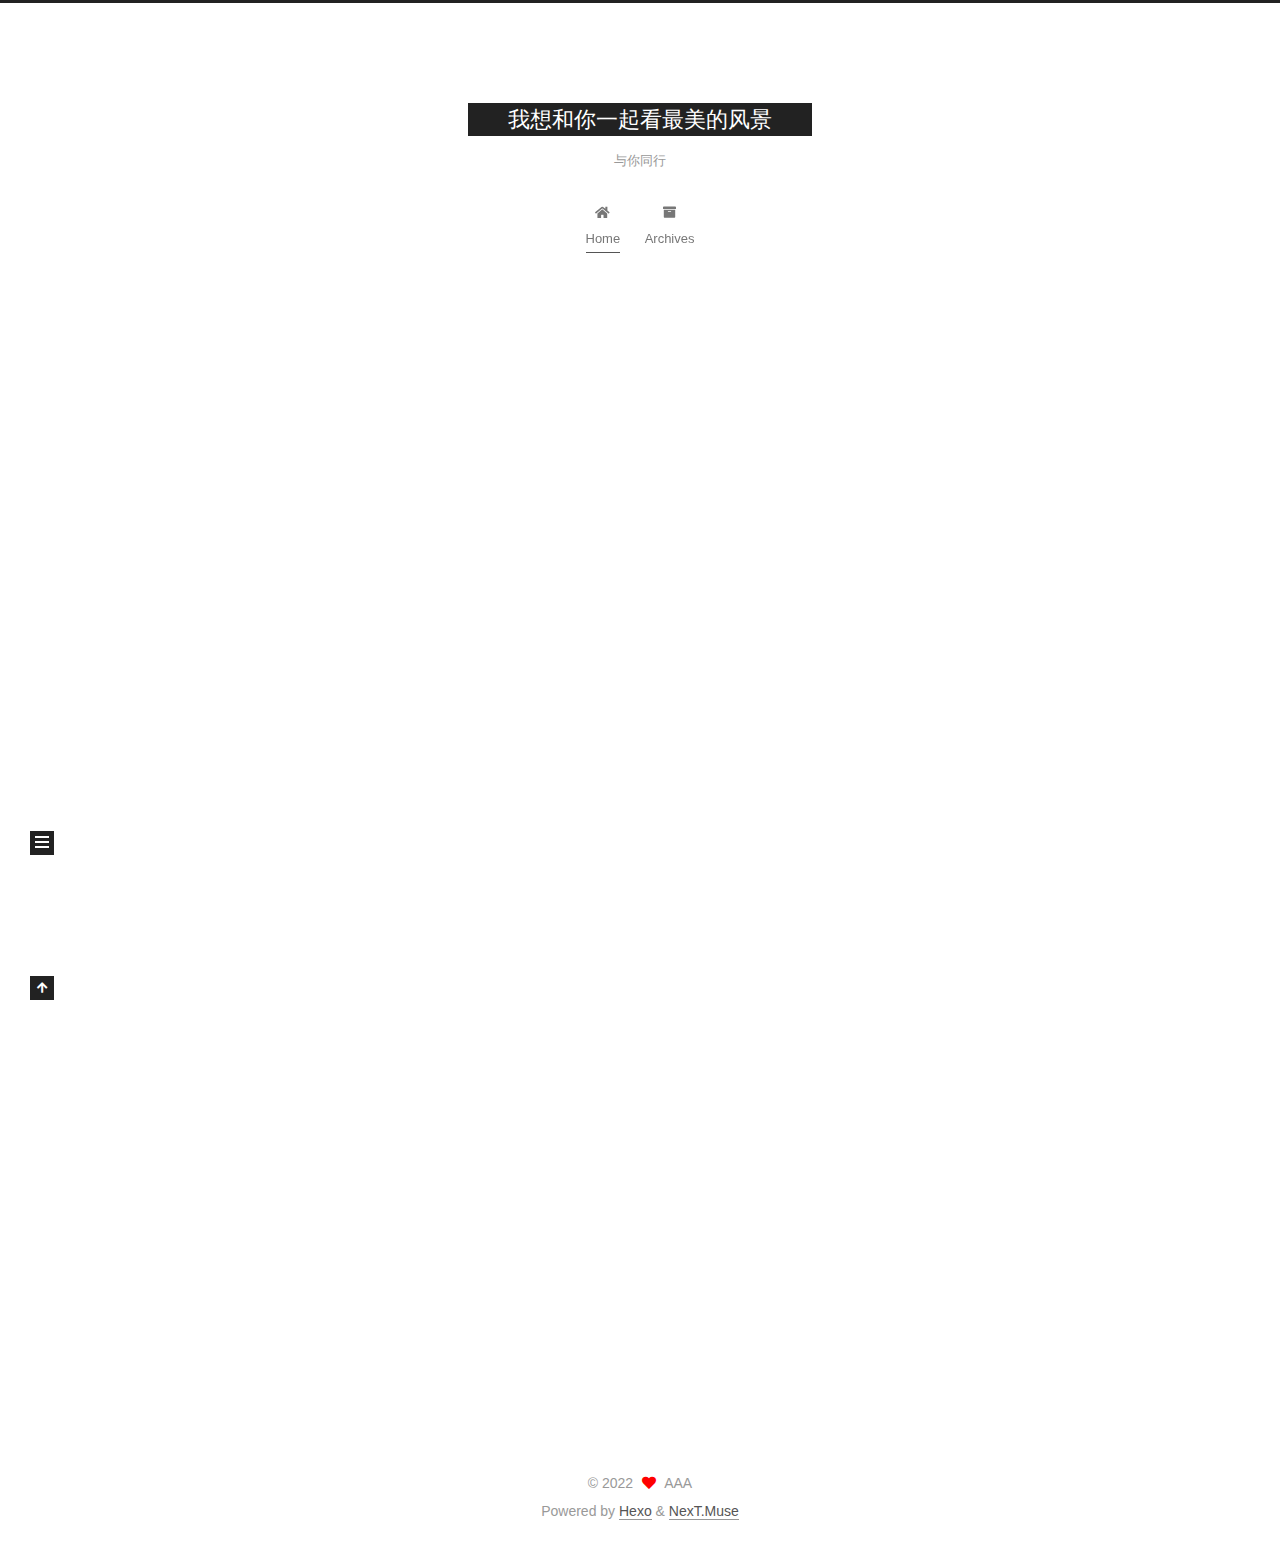
<file: index.html>
<!DOCTYPE html>
<html lang="zh-Hans">
<head>
  <meta charset="UTF-8">
<meta name="viewport" content="width=device-width, initial-scale=1, maximum-scale=2">
<meta name="theme-color" content="#222">
<meta name="generator" content="Hexo 6.2.0">
  <link rel="apple-touch-icon" sizes="180x180" href="/images/apple-touch-icon-next.png">
  <link rel="icon" type="image/png" sizes="32x32" href="/images/favicon-32x32-next.png">
  <link rel="icon" type="image/png" sizes="16x16" href="/images/favicon-16x16-next.png">
  <link rel="mask-icon" href="/images/logo.svg" color="#222">

<link rel="stylesheet" href="/css/main.css">


<link rel="stylesheet" href="/lib/font-awesome/css/all.min.css">

<script id="hexo-configurations">
    var NexT = window.NexT || {};
    var CONFIG = {"hostname":"example.com","root":"/","scheme":"Muse","version":"7.8.0","exturl":false,"sidebar":{"position":"left","display":"post","padding":18,"offset":12,"onmobile":false},"copycode":{"enable":false,"show_result":false,"style":null},"back2top":{"enable":true,"sidebar":false,"scrollpercent":false},"bookmark":{"enable":false,"color":"#222","save":"auto"},"fancybox":false,"mediumzoom":false,"lazyload":false,"pangu":false,"comments":{"style":"tabs","active":null,"storage":true,"lazyload":false,"nav":null},"algolia":{"hits":{"per_page":10},"labels":{"input_placeholder":"Search for Posts","hits_empty":"We didn't find any results for the search: ${query}","hits_stats":"${hits} results found in ${time} ms"}},"localsearch":{"enable":false,"trigger":"auto","top_n_per_article":1,"unescape":false,"preload":false},"motion":{"enable":true,"async":false,"transition":{"post_block":"fadeIn","post_header":"slideDownIn","post_body":"slideDownIn","coll_header":"slideLeftIn","sidebar":"slideUpIn"}}};
  </script>

  <meta property="og:type" content="website">
<meta property="og:title" content="我想和你一起看最美的风景">
<meta property="og:url" content="http://example.com/index.html">
<meta property="og:site_name" content="我想和你一起看最美的风景">
<meta property="og:locale">
<meta property="article:author" content="AAA">
<meta name="twitter:card" content="summary">

<link rel="canonical" href="http://example.com/">


<script id="page-configurations">
  // https://hexo.io/docs/variables.html
  CONFIG.page = {
    sidebar: "",
    isHome : true,
    isPost : false,
    lang   : 'zh-Hans'
  };
</script>

  <title>我想和你一起看最美的风景</title>
  






  <noscript>
  <style>
  .use-motion .brand,
  .use-motion .menu-item,
  .sidebar-inner,
  .use-motion .post-block,
  .use-motion .pagination,
  .use-motion .comments,
  .use-motion .post-header,
  .use-motion .post-body,
  .use-motion .collection-header { opacity: initial; }

  .use-motion .site-title,
  .use-motion .site-subtitle {
    opacity: initial;
    top: initial;
  }

  .use-motion .logo-line-before i { left: initial; }
  .use-motion .logo-line-after i { right: initial; }
  </style>
</noscript>

</head>

<body itemscope itemtype="http://schema.org/WebPage">
  <div class="container use-motion">
    <div class="headband"></div>

    <header class="header" itemscope itemtype="http://schema.org/WPHeader">
      <div class="header-inner"><div class="site-brand-container">
  <div class="site-nav-toggle">
    <div class="toggle" aria-label="Toggle navigation bar">
      <span class="toggle-line toggle-line-first"></span>
      <span class="toggle-line toggle-line-middle"></span>
      <span class="toggle-line toggle-line-last"></span>
    </div>
  </div>

  <div class="site-meta">

    <a href="/" class="brand" rel="start">
      <span class="logo-line-before"><i></i></span>
      <h1 class="site-title">我想和你一起看最美的风景</h1>
      <span class="logo-line-after"><i></i></span>
    </a>
      <p class="site-subtitle" itemprop="description">与你同行</p>
  </div>

  <div class="site-nav-right">
    <div class="toggle popup-trigger">
    </div>
  </div>
</div>




<nav class="site-nav">
  <ul id="menu" class="main-menu menu">
        <li class="menu-item menu-item-home">

    <a href="/" rel="section"><i class="fa fa-home fa-fw"></i>Home</a>

  </li>
        <li class="menu-item menu-item-archives">

    <a href="/archives/" rel="section"><i class="fa fa-archive fa-fw"></i>Archives</a>

  </li>
  </ul>
</nav>




</div>
    </header>

    
  <div class="back-to-top">
    <i class="fa fa-arrow-up"></i>
    <span>0%</span>
  </div>


    <main class="main">
      <div class="main-inner">
        <div class="content-wrap">
          

          <div class="content index posts-expand">
            
      
  
  
  <article itemscope itemtype="http://schema.org/Article" class="post-block" lang="zh-Hans">
    <link itemprop="mainEntityOfPage" href="http://example.com/2022/07/21/hello-world/">

    <span hidden itemprop="author" itemscope itemtype="http://schema.org/Person">
      <meta itemprop="image" content="/images/avatar.gif">
      <meta itemprop="name" content="AAA">
      <meta itemprop="description" content="">
    </span>

    <span hidden itemprop="publisher" itemscope itemtype="http://schema.org/Organization">
      <meta itemprop="name" content="我想和你一起看最美的风景">
    </span>
      <header class="post-header">
        <h2 class="post-title" itemprop="name headline">
          
            <a href="/2022/07/21/hello-world/" class="post-title-link" itemprop="url">Hello World</a>
        </h2>

        <div class="post-meta">
            <span class="post-meta-item">
              <span class="post-meta-item-icon">
                <i class="far fa-calendar"></i>
              </span>
              <span class="post-meta-item-text">Posted on</span>

              <time title="Created: 2022-07-21 03:57:57" itemprop="dateCreated datePublished" datetime="2022-07-21T03:57:57+08:00">2022-07-21</time>
            </span>

          

        </div>
      </header>

    
    
    
    <div class="post-body" itemprop="articleBody">

      
          <p>Welcome to <a target="_blank" rel="noopener" href="https://hexo.io/">Hexo</a>! This is your very first post. Check <a target="_blank" rel="noopener" href="https://hexo.io/docs/">documentation</a> for more info. If you get any problems when using Hexo, you can find the answer in <a target="_blank" rel="noopener" href="https://hexo.io/docs/troubleshooting.html">troubleshooting</a> or you can ask me on <a target="_blank" rel="noopener" href="https://github.com/hexojs/hexo/issues">GitHub</a>.</p>
<h2 id="Quick-Start"><a href="#Quick-Start" class="headerlink" title="Quick Start"></a>Quick Start</h2><h3 id="Create-a-new-post"><a href="#Create-a-new-post" class="headerlink" title="Create a new post"></a>Create a new post</h3><figure class="highlight bash"><table><tr><td class="gutter"><pre><span class="line">1</span><br></pre></td><td class="code"><pre><span class="line">$ hexo new <span class="string">&quot;My New Post&quot;</span></span><br></pre></td></tr></table></figure>

<p>More info: <a target="_blank" rel="noopener" href="https://hexo.io/docs/writing.html">Writing</a></p>
<h3 id="Run-server"><a href="#Run-server" class="headerlink" title="Run server"></a>Run server</h3><figure class="highlight bash"><table><tr><td class="gutter"><pre><span class="line">1</span><br></pre></td><td class="code"><pre><span class="line">$ hexo server</span><br></pre></td></tr></table></figure>

<p>More info: <a target="_blank" rel="noopener" href="https://hexo.io/docs/server.html">Server</a></p>
<h3 id="Generate-static-files"><a href="#Generate-static-files" class="headerlink" title="Generate static files"></a>Generate static files</h3><figure class="highlight bash"><table><tr><td class="gutter"><pre><span class="line">1</span><br></pre></td><td class="code"><pre><span class="line">$ hexo generate</span><br></pre></td></tr></table></figure>

<p>More info: <a target="_blank" rel="noopener" href="https://hexo.io/docs/generating.html">Generating</a></p>
<h3 id="Deploy-to-remote-sites"><a href="#Deploy-to-remote-sites" class="headerlink" title="Deploy to remote sites"></a>Deploy to remote sites</h3><figure class="highlight bash"><table><tr><td class="gutter"><pre><span class="line">1</span><br></pre></td><td class="code"><pre><span class="line">$ hexo deploy</span><br></pre></td></tr></table></figure>

<p>More info: <a target="_blank" rel="noopener" href="https://hexo.io/docs/one-command-deployment.html">Deployment</a></p>

      
    </div>

    
    
    
      <footer class="post-footer">
        <div class="post-eof"></div>
      </footer>
  </article>
  
  
  


  



          </div>
          

<script>
  window.addEventListener('tabs:register', () => {
    let { activeClass } = CONFIG.comments;
    if (CONFIG.comments.storage) {
      activeClass = localStorage.getItem('comments_active') || activeClass;
    }
    if (activeClass) {
      let activeTab = document.querySelector(`a[href="#comment-${activeClass}"]`);
      if (activeTab) {
        activeTab.click();
      }
    }
  });
  if (CONFIG.comments.storage) {
    window.addEventListener('tabs:click', event => {
      if (!event.target.matches('.tabs-comment .tab-content .tab-pane')) return;
      let commentClass = event.target.classList[1];
      localStorage.setItem('comments_active', commentClass);
    });
  }
</script>

        </div>
          
  
  <div class="toggle sidebar-toggle">
    <span class="toggle-line toggle-line-first"></span>
    <span class="toggle-line toggle-line-middle"></span>
    <span class="toggle-line toggle-line-last"></span>
  </div>

  <aside class="sidebar">
    <div class="sidebar-inner">

      <ul class="sidebar-nav motion-element">
        <li class="sidebar-nav-toc">
          Table of Contents
        </li>
        <li class="sidebar-nav-overview">
          Overview
        </li>
      </ul>

      <!--noindex-->
      <div class="post-toc-wrap sidebar-panel">
      </div>
      <!--/noindex-->

      <div class="site-overview-wrap sidebar-panel">
        <div class="site-author motion-element" itemprop="author" itemscope itemtype="http://schema.org/Person">
  <p class="site-author-name" itemprop="name">AAA</p>
  <div class="site-description" itemprop="description"></div>
</div>
<div class="site-state-wrap motion-element">
  <nav class="site-state">
      <div class="site-state-item site-state-posts">
          <a href="/archives/">
        
          <span class="site-state-item-count">1</span>
          <span class="site-state-item-name">posts</span>
        </a>
      </div>
  </nav>
</div>



      </div>

    </div>
  </aside>
  <div id="sidebar-dimmer"></div>


      </div>
    </main>

    <footer class="footer">
      <div class="footer-inner">
        

        

<div class="copyright">
  
  &copy; 
  <span itemprop="copyrightYear">2022</span>
  <span class="with-love">
    <i class="fa fa-heart"></i>
  </span>
  <span class="author" itemprop="copyrightHolder">AAA</span>
</div>
  <div class="powered-by">Powered by <a href="https://hexo.io/" class="theme-link" rel="noopener" target="_blank">Hexo</a> & <a href="https://muse.theme-next.org/" class="theme-link" rel="noopener" target="_blank">NexT.Muse</a>
  </div>

        








      </div>
    </footer>
  </div>

  
  <script src="/lib/anime.min.js"></script>
  <script src="/lib/velocity/velocity.min.js"></script>
  <script src="/lib/velocity/velocity.ui.min.js"></script>

<script src="/js/utils.js"></script>

<script src="/js/motion.js"></script>


<script src="/js/schemes/muse.js"></script>


<script src="/js/next-boot.js"></script>




  















  

  

  

</body>
</html>
</file>
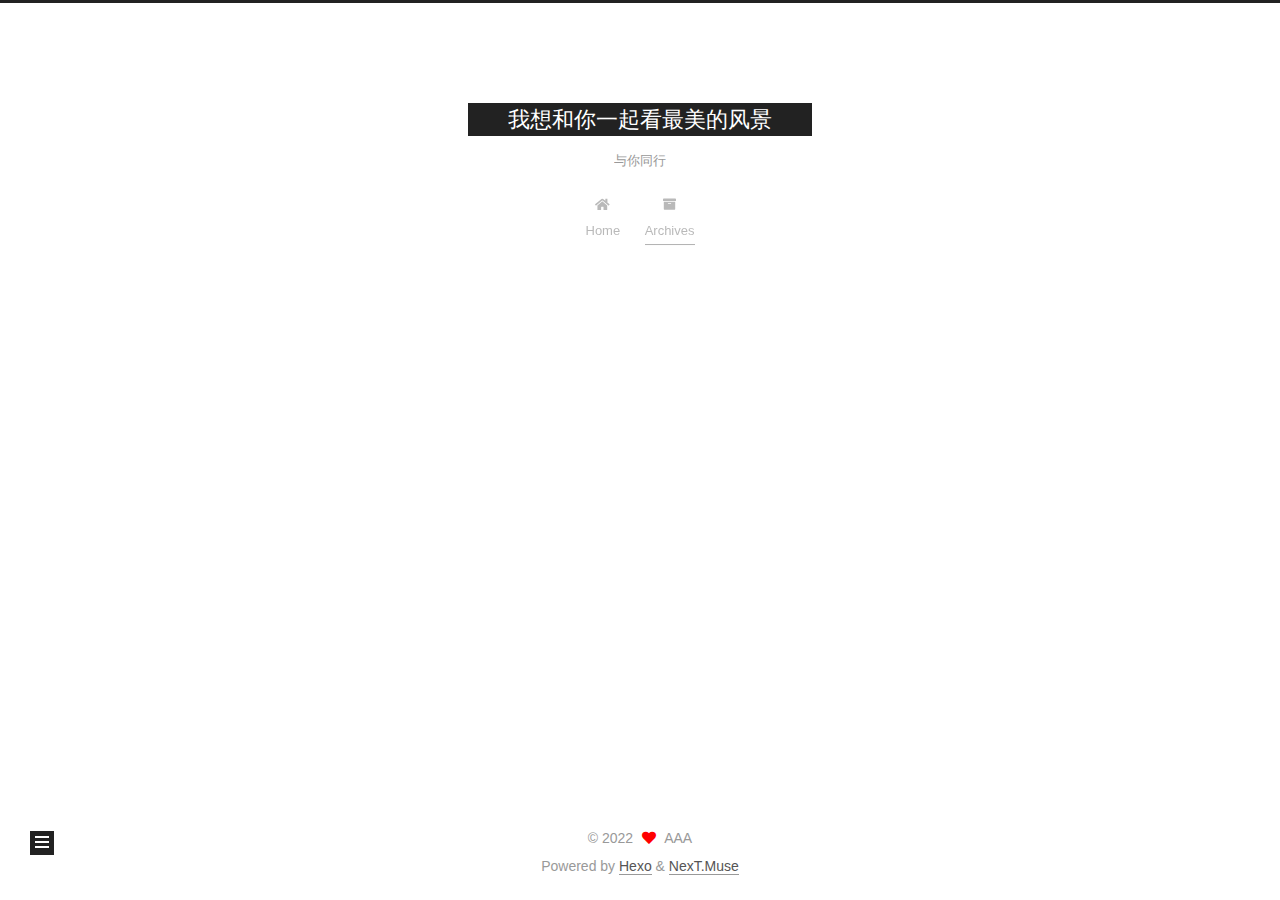
<file: archives/index.html>
<!DOCTYPE html>
<html lang="zh-Hans">
<head>
  <meta charset="UTF-8">
<meta name="viewport" content="width=device-width, initial-scale=1, maximum-scale=2">
<meta name="theme-color" content="#222">
<meta name="generator" content="Hexo 6.2.0">
  <link rel="apple-touch-icon" sizes="180x180" href="/images/apple-touch-icon-next.png">
  <link rel="icon" type="image/png" sizes="32x32" href="/images/favicon-32x32-next.png">
  <link rel="icon" type="image/png" sizes="16x16" href="/images/favicon-16x16-next.png">
  <link rel="mask-icon" href="/images/logo.svg" color="#222">

<link rel="stylesheet" href="/css/main.css">


<link rel="stylesheet" href="/lib/font-awesome/css/all.min.css">

<script id="hexo-configurations">
    var NexT = window.NexT || {};
    var CONFIG = {"hostname":"example.com","root":"/","scheme":"Muse","version":"7.8.0","exturl":false,"sidebar":{"position":"left","display":"post","padding":18,"offset":12,"onmobile":false},"copycode":{"enable":false,"show_result":false,"style":null},"back2top":{"enable":true,"sidebar":false,"scrollpercent":false},"bookmark":{"enable":false,"color":"#222","save":"auto"},"fancybox":false,"mediumzoom":false,"lazyload":false,"pangu":false,"comments":{"style":"tabs","active":null,"storage":true,"lazyload":false,"nav":null},"algolia":{"hits":{"per_page":10},"labels":{"input_placeholder":"Search for Posts","hits_empty":"We didn't find any results for the search: ${query}","hits_stats":"${hits} results found in ${time} ms"}},"localsearch":{"enable":false,"trigger":"auto","top_n_per_article":1,"unescape":false,"preload":false},"motion":{"enable":true,"async":false,"transition":{"post_block":"fadeIn","post_header":"slideDownIn","post_body":"slideDownIn","coll_header":"slideLeftIn","sidebar":"slideUpIn"}}};
  </script>

  <meta property="og:type" content="website">
<meta property="og:title" content="我想和你一起看最美的风景">
<meta property="og:url" content="http://example.com/archives/index.html">
<meta property="og:site_name" content="我想和你一起看最美的风景">
<meta property="og:locale">
<meta property="article:author" content="AAA">
<meta name="twitter:card" content="summary">

<link rel="canonical" href="http://example.com/archives/">


<script id="page-configurations">
  // https://hexo.io/docs/variables.html
  CONFIG.page = {
    sidebar: "",
    isHome : false,
    isPost : false,
    lang   : 'zh-Hans'
  };
</script>

  <title>Archive | 我想和你一起看最美的风景</title>
  






  <noscript>
  <style>
  .use-motion .brand,
  .use-motion .menu-item,
  .sidebar-inner,
  .use-motion .post-block,
  .use-motion .pagination,
  .use-motion .comments,
  .use-motion .post-header,
  .use-motion .post-body,
  .use-motion .collection-header { opacity: initial; }

  .use-motion .site-title,
  .use-motion .site-subtitle {
    opacity: initial;
    top: initial;
  }

  .use-motion .logo-line-before i { left: initial; }
  .use-motion .logo-line-after i { right: initial; }
  </style>
</noscript>

</head>

<body itemscope itemtype="http://schema.org/WebPage">
  <div class="container use-motion">
    <div class="headband"></div>

    <header class="header" itemscope itemtype="http://schema.org/WPHeader">
      <div class="header-inner"><div class="site-brand-container">
  <div class="site-nav-toggle">
    <div class="toggle" aria-label="Toggle navigation bar">
      <span class="toggle-line toggle-line-first"></span>
      <span class="toggle-line toggle-line-middle"></span>
      <span class="toggle-line toggle-line-last"></span>
    </div>
  </div>

  <div class="site-meta">

    <a href="/" class="brand" rel="start">
      <span class="logo-line-before"><i></i></span>
      <h1 class="site-title">我想和你一起看最美的风景</h1>
      <span class="logo-line-after"><i></i></span>
    </a>
      <p class="site-subtitle" itemprop="description">与你同行</p>
  </div>

  <div class="site-nav-right">
    <div class="toggle popup-trigger">
    </div>
  </div>
</div>




<nav class="site-nav">
  <ul id="menu" class="main-menu menu">
        <li class="menu-item menu-item-home">

    <a href="/" rel="section"><i class="fa fa-home fa-fw"></i>Home</a>

  </li>
        <li class="menu-item menu-item-archives">

    <a href="/archives/" rel="section"><i class="fa fa-archive fa-fw"></i>Archives</a>

  </li>
  </ul>
</nav>




</div>
    </header>

    
  <div class="back-to-top">
    <i class="fa fa-arrow-up"></i>
    <span>0%</span>
  </div>


    <main class="main">
      <div class="main-inner">
        <div class="content-wrap">
          

          <div class="content archive">
            

  
  
  
  <div class="post-block">
    <div class="posts-collapse">
      <div class="collection-title">
        <span class="collection-header">Um..! 1 post. Keep on posting.</span>
      </div>

      
    <div class="collection-year">
      <span class="collection-header">2022</span>
    </div>

  <article itemscope itemtype="http://schema.org/Article">
    <header class="post-header">

      <div class="post-meta">
        <time itemprop="dateCreated"
              datetime="2022-07-21T03:57:57+08:00"
              content="2022-07-21">
          07-21
        </time>
      </div>

      <div class="post-title">
          <a class="post-title-link" href="/2022/07/21/hello-world/" itemprop="url">
            <span itemprop="name">Hello World</span>
          </a>
      </div>

    </header>
  </article>


    </div>
  </div>
  
  
  

  



          </div>
          

<script>
  window.addEventListener('tabs:register', () => {
    let { activeClass } = CONFIG.comments;
    if (CONFIG.comments.storage) {
      activeClass = localStorage.getItem('comments_active') || activeClass;
    }
    if (activeClass) {
      let activeTab = document.querySelector(`a[href="#comment-${activeClass}"]`);
      if (activeTab) {
        activeTab.click();
      }
    }
  });
  if (CONFIG.comments.storage) {
    window.addEventListener('tabs:click', event => {
      if (!event.target.matches('.tabs-comment .tab-content .tab-pane')) return;
      let commentClass = event.target.classList[1];
      localStorage.setItem('comments_active', commentClass);
    });
  }
</script>

        </div>
          
  
  <div class="toggle sidebar-toggle">
    <span class="toggle-line toggle-line-first"></span>
    <span class="toggle-line toggle-line-middle"></span>
    <span class="toggle-line toggle-line-last"></span>
  </div>

  <aside class="sidebar">
    <div class="sidebar-inner">

      <ul class="sidebar-nav motion-element">
        <li class="sidebar-nav-toc">
          Table of Contents
        </li>
        <li class="sidebar-nav-overview">
          Overview
        </li>
      </ul>

      <!--noindex-->
      <div class="post-toc-wrap sidebar-panel">
      </div>
      <!--/noindex-->

      <div class="site-overview-wrap sidebar-panel">
        <div class="site-author motion-element" itemprop="author" itemscope itemtype="http://schema.org/Person">
  <p class="site-author-name" itemprop="name">AAA</p>
  <div class="site-description" itemprop="description"></div>
</div>
<div class="site-state-wrap motion-element">
  <nav class="site-state">
      <div class="site-state-item site-state-posts">
          <a href="/archives/">
        
          <span class="site-state-item-count">1</span>
          <span class="site-state-item-name">posts</span>
        </a>
      </div>
  </nav>
</div>



      </div>

    </div>
  </aside>
  <div id="sidebar-dimmer"></div>


      </div>
    </main>

    <footer class="footer">
      <div class="footer-inner">
        

        

<div class="copyright">
  
  &copy; 
  <span itemprop="copyrightYear">2022</span>
  <span class="with-love">
    <i class="fa fa-heart"></i>
  </span>
  <span class="author" itemprop="copyrightHolder">AAA</span>
</div>
  <div class="powered-by">Powered by <a href="https://hexo.io/" class="theme-link" rel="noopener" target="_blank">Hexo</a> & <a href="https://muse.theme-next.org/" class="theme-link" rel="noopener" target="_blank">NexT.Muse</a>
  </div>

        








      </div>
    </footer>
  </div>

  
  <script src="/lib/anime.min.js"></script>
  <script src="/lib/velocity/velocity.min.js"></script>
  <script src="/lib/velocity/velocity.ui.min.js"></script>

<script src="/js/utils.js"></script>

<script src="/js/motion.js"></script>


<script src="/js/schemes/muse.js"></script>


<script src="/js/next-boot.js"></script>




  















  

  

  

</body>
</html>
</file>
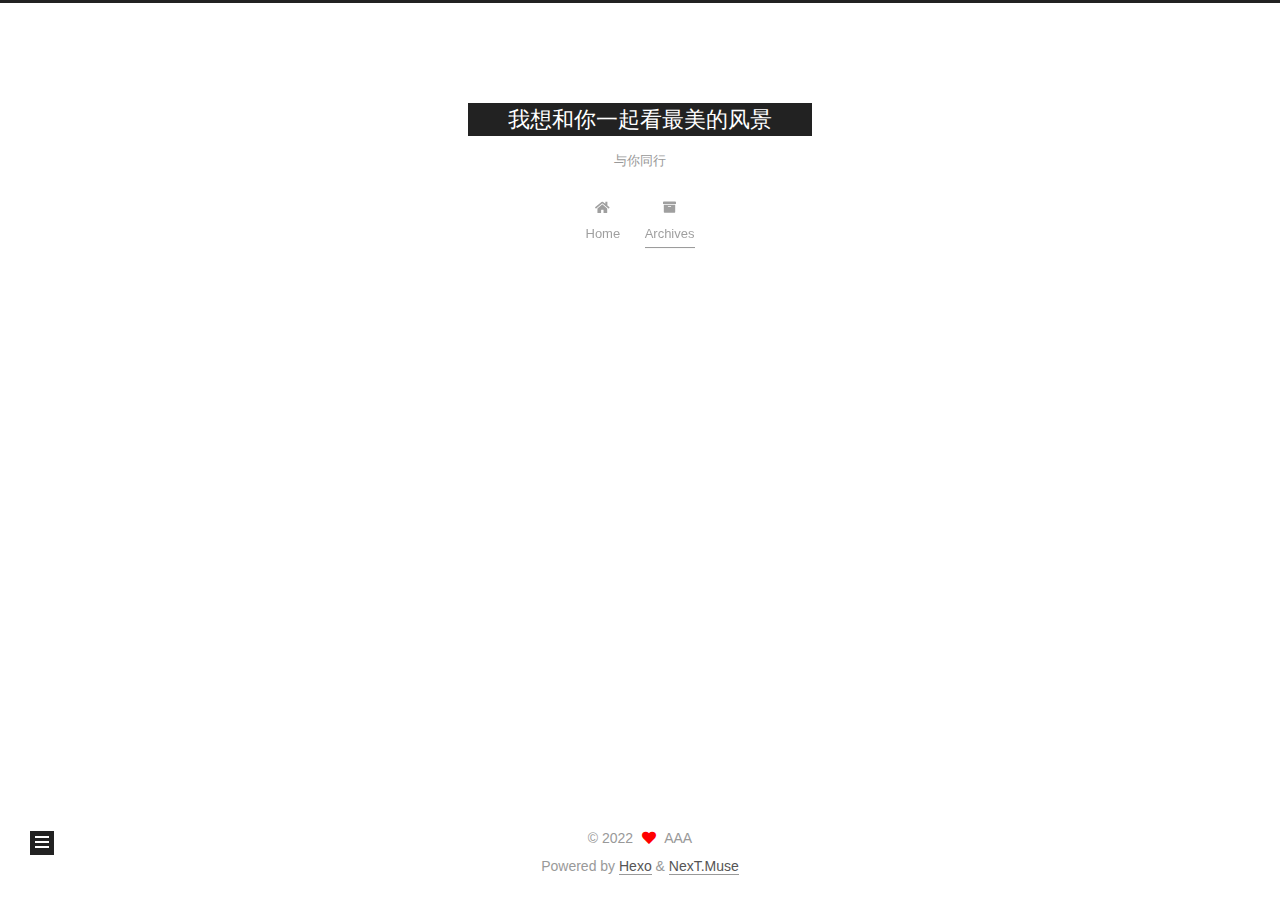
<file: archives/2022/index.html>
<!DOCTYPE html>
<html lang="zh-Hans">
<head>
  <meta charset="UTF-8">
<meta name="viewport" content="width=device-width, initial-scale=1, maximum-scale=2">
<meta name="theme-color" content="#222">
<meta name="generator" content="Hexo 6.2.0">
  <link rel="apple-touch-icon" sizes="180x180" href="/images/apple-touch-icon-next.png">
  <link rel="icon" type="image/png" sizes="32x32" href="/images/favicon-32x32-next.png">
  <link rel="icon" type="image/png" sizes="16x16" href="/images/favicon-16x16-next.png">
  <link rel="mask-icon" href="/images/logo.svg" color="#222">

<link rel="stylesheet" href="/css/main.css">


<link rel="stylesheet" href="/lib/font-awesome/css/all.min.css">

<script id="hexo-configurations">
    var NexT = window.NexT || {};
    var CONFIG = {"hostname":"example.com","root":"/","scheme":"Muse","version":"7.8.0","exturl":false,"sidebar":{"position":"left","display":"post","padding":18,"offset":12,"onmobile":false},"copycode":{"enable":false,"show_result":false,"style":null},"back2top":{"enable":true,"sidebar":false,"scrollpercent":false},"bookmark":{"enable":false,"color":"#222","save":"auto"},"fancybox":false,"mediumzoom":false,"lazyload":false,"pangu":false,"comments":{"style":"tabs","active":null,"storage":true,"lazyload":false,"nav":null},"algolia":{"hits":{"per_page":10},"labels":{"input_placeholder":"Search for Posts","hits_empty":"We didn't find any results for the search: ${query}","hits_stats":"${hits} results found in ${time} ms"}},"localsearch":{"enable":false,"trigger":"auto","top_n_per_article":1,"unescape":false,"preload":false},"motion":{"enable":true,"async":false,"transition":{"post_block":"fadeIn","post_header":"slideDownIn","post_body":"slideDownIn","coll_header":"slideLeftIn","sidebar":"slideUpIn"}}};
  </script>

  <meta property="og:type" content="website">
<meta property="og:title" content="我想和你一起看最美的风景">
<meta property="og:url" content="http://example.com/archives/2022/index.html">
<meta property="og:site_name" content="我想和你一起看最美的风景">
<meta property="og:locale">
<meta property="article:author" content="AAA">
<meta name="twitter:card" content="summary">

<link rel="canonical" href="http://example.com/archives/2022/">


<script id="page-configurations">
  // https://hexo.io/docs/variables.html
  CONFIG.page = {
    sidebar: "",
    isHome : false,
    isPost : false,
    lang   : 'zh-Hans'
  };
</script>

  <title>Archive | 我想和你一起看最美的风景</title>
  






  <noscript>
  <style>
  .use-motion .brand,
  .use-motion .menu-item,
  .sidebar-inner,
  .use-motion .post-block,
  .use-motion .pagination,
  .use-motion .comments,
  .use-motion .post-header,
  .use-motion .post-body,
  .use-motion .collection-header { opacity: initial; }

  .use-motion .site-title,
  .use-motion .site-subtitle {
    opacity: initial;
    top: initial;
  }

  .use-motion .logo-line-before i { left: initial; }
  .use-motion .logo-line-after i { right: initial; }
  </style>
</noscript>

</head>

<body itemscope itemtype="http://schema.org/WebPage">
  <div class="container use-motion">
    <div class="headband"></div>

    <header class="header" itemscope itemtype="http://schema.org/WPHeader">
      <div class="header-inner"><div class="site-brand-container">
  <div class="site-nav-toggle">
    <div class="toggle" aria-label="Toggle navigation bar">
      <span class="toggle-line toggle-line-first"></span>
      <span class="toggle-line toggle-line-middle"></span>
      <span class="toggle-line toggle-line-last"></span>
    </div>
  </div>

  <div class="site-meta">

    <a href="/" class="brand" rel="start">
      <span class="logo-line-before"><i></i></span>
      <h1 class="site-title">我想和你一起看最美的风景</h1>
      <span class="logo-line-after"><i></i></span>
    </a>
      <p class="site-subtitle" itemprop="description">与你同行</p>
  </div>

  <div class="site-nav-right">
    <div class="toggle popup-trigger">
    </div>
  </div>
</div>




<nav class="site-nav">
  <ul id="menu" class="main-menu menu">
        <li class="menu-item menu-item-home">

    <a href="/" rel="section"><i class="fa fa-home fa-fw"></i>Home</a>

  </li>
        <li class="menu-item menu-item-archives">

    <a href="/archives/" rel="section"><i class="fa fa-archive fa-fw"></i>Archives</a>

  </li>
  </ul>
</nav>




</div>
    </header>

    
  <div class="back-to-top">
    <i class="fa fa-arrow-up"></i>
    <span>0%</span>
  </div>


    <main class="main">
      <div class="main-inner">
        <div class="content-wrap">
          

          <div class="content archive">
            

  
  
  
  <div class="post-block">
    <div class="posts-collapse">
      <div class="collection-title">
        <span class="collection-header">Um..! 1 post. Keep on posting.</span>
      </div>

      
    <div class="collection-year">
      <span class="collection-header">2022</span>
    </div>

  <article itemscope itemtype="http://schema.org/Article">
    <header class="post-header">

      <div class="post-meta">
        <time itemprop="dateCreated"
              datetime="2022-07-21T03:57:57+08:00"
              content="2022-07-21">
          07-21
        </time>
      </div>

      <div class="post-title">
          <a class="post-title-link" href="/2022/07/21/hello-world/" itemprop="url">
            <span itemprop="name">Hello World</span>
          </a>
      </div>

    </header>
  </article>


    </div>
  </div>
  
  
  

  



          </div>
          

<script>
  window.addEventListener('tabs:register', () => {
    let { activeClass } = CONFIG.comments;
    if (CONFIG.comments.storage) {
      activeClass = localStorage.getItem('comments_active') || activeClass;
    }
    if (activeClass) {
      let activeTab = document.querySelector(`a[href="#comment-${activeClass}"]`);
      if (activeTab) {
        activeTab.click();
      }
    }
  });
  if (CONFIG.comments.storage) {
    window.addEventListener('tabs:click', event => {
      if (!event.target.matches('.tabs-comment .tab-content .tab-pane')) return;
      let commentClass = event.target.classList[1];
      localStorage.setItem('comments_active', commentClass);
    });
  }
</script>

        </div>
          
  
  <div class="toggle sidebar-toggle">
    <span class="toggle-line toggle-line-first"></span>
    <span class="toggle-line toggle-line-middle"></span>
    <span class="toggle-line toggle-line-last"></span>
  </div>

  <aside class="sidebar">
    <div class="sidebar-inner">

      <ul class="sidebar-nav motion-element">
        <li class="sidebar-nav-toc">
          Table of Contents
        </li>
        <li class="sidebar-nav-overview">
          Overview
        </li>
      </ul>

      <!--noindex-->
      <div class="post-toc-wrap sidebar-panel">
      </div>
      <!--/noindex-->

      <div class="site-overview-wrap sidebar-panel">
        <div class="site-author motion-element" itemprop="author" itemscope itemtype="http://schema.org/Person">
  <p class="site-author-name" itemprop="name">AAA</p>
  <div class="site-description" itemprop="description"></div>
</div>
<div class="site-state-wrap motion-element">
  <nav class="site-state">
      <div class="site-state-item site-state-posts">
          <a href="/archives/">
        
          <span class="site-state-item-count">1</span>
          <span class="site-state-item-name">posts</span>
        </a>
      </div>
  </nav>
</div>



      </div>

    </div>
  </aside>
  <div id="sidebar-dimmer"></div>


      </div>
    </main>

    <footer class="footer">
      <div class="footer-inner">
        

        

<div class="copyright">
  
  &copy; 
  <span itemprop="copyrightYear">2022</span>
  <span class="with-love">
    <i class="fa fa-heart"></i>
  </span>
  <span class="author" itemprop="copyrightHolder">AAA</span>
</div>
  <div class="powered-by">Powered by <a href="https://hexo.io/" class="theme-link" rel="noopener" target="_blank">Hexo</a> & <a href="https://muse.theme-next.org/" class="theme-link" rel="noopener" target="_blank">NexT.Muse</a>
  </div>

        








      </div>
    </footer>
  </div>

  
  <script src="/lib/anime.min.js"></script>
  <script src="/lib/velocity/velocity.min.js"></script>
  <script src="/lib/velocity/velocity.ui.min.js"></script>

<script src="/js/utils.js"></script>

<script src="/js/motion.js"></script>


<script src="/js/schemes/muse.js"></script>


<script src="/js/next-boot.js"></script>




  















  

  

  

</body>
</html>
</file>
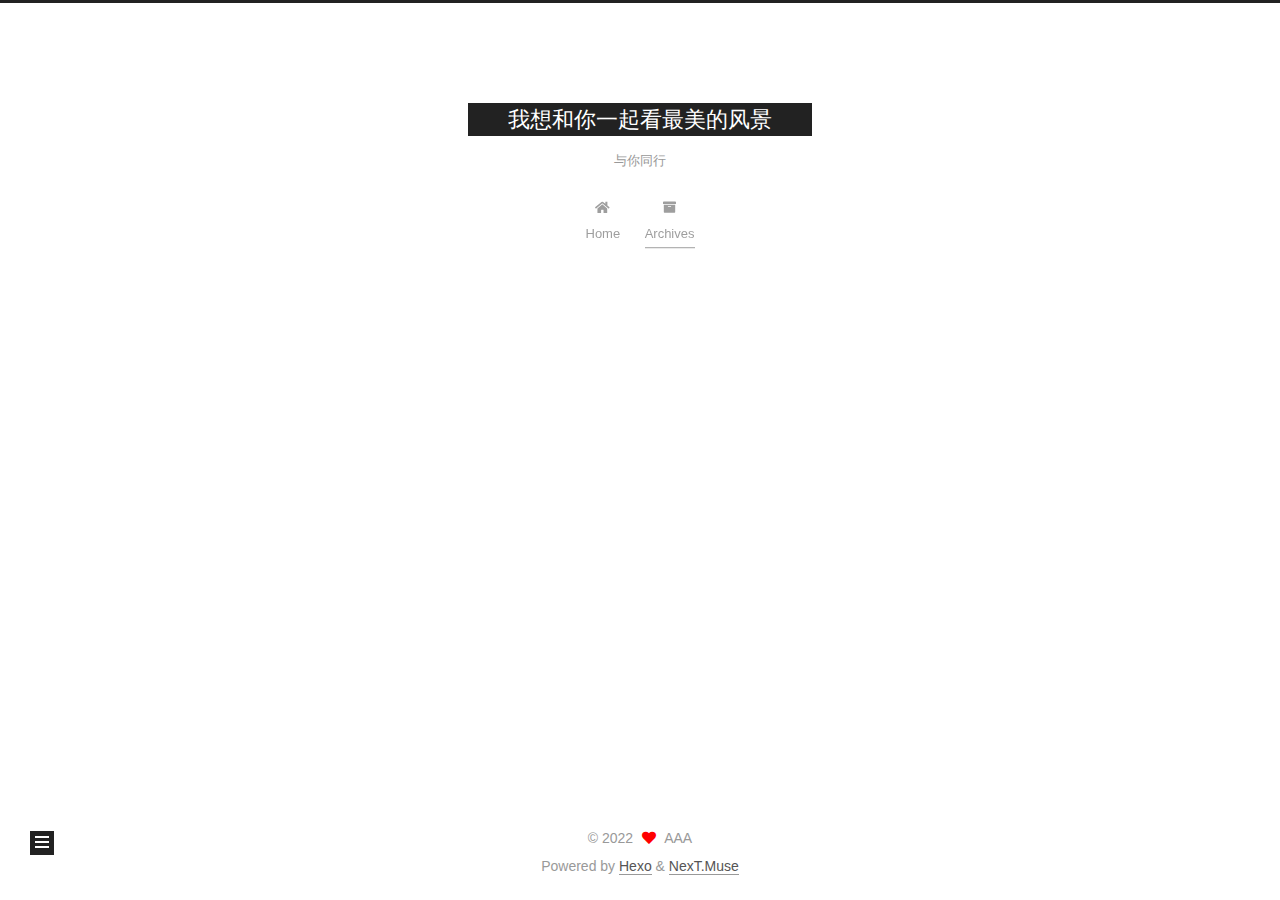
<file: archives/2022/07/index.html>
<!DOCTYPE html>
<html lang="zh-Hans">
<head>
  <meta charset="UTF-8">
<meta name="viewport" content="width=device-width, initial-scale=1, maximum-scale=2">
<meta name="theme-color" content="#222">
<meta name="generator" content="Hexo 6.2.0">
  <link rel="apple-touch-icon" sizes="180x180" href="/images/apple-touch-icon-next.png">
  <link rel="icon" type="image/png" sizes="32x32" href="/images/favicon-32x32-next.png">
  <link rel="icon" type="image/png" sizes="16x16" href="/images/favicon-16x16-next.png">
  <link rel="mask-icon" href="/images/logo.svg" color="#222">

<link rel="stylesheet" href="/css/main.css">


<link rel="stylesheet" href="/lib/font-awesome/css/all.min.css">

<script id="hexo-configurations">
    var NexT = window.NexT || {};
    var CONFIG = {"hostname":"example.com","root":"/","scheme":"Muse","version":"7.8.0","exturl":false,"sidebar":{"position":"left","display":"post","padding":18,"offset":12,"onmobile":false},"copycode":{"enable":false,"show_result":false,"style":null},"back2top":{"enable":true,"sidebar":false,"scrollpercent":false},"bookmark":{"enable":false,"color":"#222","save":"auto"},"fancybox":false,"mediumzoom":false,"lazyload":false,"pangu":false,"comments":{"style":"tabs","active":null,"storage":true,"lazyload":false,"nav":null},"algolia":{"hits":{"per_page":10},"labels":{"input_placeholder":"Search for Posts","hits_empty":"We didn't find any results for the search: ${query}","hits_stats":"${hits} results found in ${time} ms"}},"localsearch":{"enable":false,"trigger":"auto","top_n_per_article":1,"unescape":false,"preload":false},"motion":{"enable":true,"async":false,"transition":{"post_block":"fadeIn","post_header":"slideDownIn","post_body":"slideDownIn","coll_header":"slideLeftIn","sidebar":"slideUpIn"}}};
  </script>

  <meta property="og:type" content="website">
<meta property="og:title" content="我想和你一起看最美的风景">
<meta property="og:url" content="http://example.com/archives/2022/07/index.html">
<meta property="og:site_name" content="我想和你一起看最美的风景">
<meta property="og:locale">
<meta property="article:author" content="AAA">
<meta name="twitter:card" content="summary">

<link rel="canonical" href="http://example.com/archives/2022/07/">


<script id="page-configurations">
  // https://hexo.io/docs/variables.html
  CONFIG.page = {
    sidebar: "",
    isHome : false,
    isPost : false,
    lang   : 'zh-Hans'
  };
</script>

  <title>Archive | 我想和你一起看最美的风景</title>
  






  <noscript>
  <style>
  .use-motion .brand,
  .use-motion .menu-item,
  .sidebar-inner,
  .use-motion .post-block,
  .use-motion .pagination,
  .use-motion .comments,
  .use-motion .post-header,
  .use-motion .post-body,
  .use-motion .collection-header { opacity: initial; }

  .use-motion .site-title,
  .use-motion .site-subtitle {
    opacity: initial;
    top: initial;
  }

  .use-motion .logo-line-before i { left: initial; }
  .use-motion .logo-line-after i { right: initial; }
  </style>
</noscript>

</head>

<body itemscope itemtype="http://schema.org/WebPage">
  <div class="container use-motion">
    <div class="headband"></div>

    <header class="header" itemscope itemtype="http://schema.org/WPHeader">
      <div class="header-inner"><div class="site-brand-container">
  <div class="site-nav-toggle">
    <div class="toggle" aria-label="Toggle navigation bar">
      <span class="toggle-line toggle-line-first"></span>
      <span class="toggle-line toggle-line-middle"></span>
      <span class="toggle-line toggle-line-last"></span>
    </div>
  </div>

  <div class="site-meta">

    <a href="/" class="brand" rel="start">
      <span class="logo-line-before"><i></i></span>
      <h1 class="site-title">我想和你一起看最美的风景</h1>
      <span class="logo-line-after"><i></i></span>
    </a>
      <p class="site-subtitle" itemprop="description">与你同行</p>
  </div>

  <div class="site-nav-right">
    <div class="toggle popup-trigger">
    </div>
  </div>
</div>




<nav class="site-nav">
  <ul id="menu" class="main-menu menu">
        <li class="menu-item menu-item-home">

    <a href="/" rel="section"><i class="fa fa-home fa-fw"></i>Home</a>

  </li>
        <li class="menu-item menu-item-archives">

    <a href="/archives/" rel="section"><i class="fa fa-archive fa-fw"></i>Archives</a>

  </li>
  </ul>
</nav>




</div>
    </header>

    
  <div class="back-to-top">
    <i class="fa fa-arrow-up"></i>
    <span>0%</span>
  </div>


    <main class="main">
      <div class="main-inner">
        <div class="content-wrap">
          

          <div class="content archive">
            

  
  
  
  <div class="post-block">
    <div class="posts-collapse">
      <div class="collection-title">
        <span class="collection-header">Um..! 1 post. Keep on posting.</span>
      </div>

      
    <div class="collection-year">
      <span class="collection-header">2022</span>
    </div>

  <article itemscope itemtype="http://schema.org/Article">
    <header class="post-header">

      <div class="post-meta">
        <time itemprop="dateCreated"
              datetime="2022-07-21T03:57:57+08:00"
              content="2022-07-21">
          07-21
        </time>
      </div>

      <div class="post-title">
          <a class="post-title-link" href="/2022/07/21/hello-world/" itemprop="url">
            <span itemprop="name">Hello World</span>
          </a>
      </div>

    </header>
  </article>


    </div>
  </div>
  
  
  

  



          </div>
          

<script>
  window.addEventListener('tabs:register', () => {
    let { activeClass } = CONFIG.comments;
    if (CONFIG.comments.storage) {
      activeClass = localStorage.getItem('comments_active') || activeClass;
    }
    if (activeClass) {
      let activeTab = document.querySelector(`a[href="#comment-${activeClass}"]`);
      if (activeTab) {
        activeTab.click();
      }
    }
  });
  if (CONFIG.comments.storage) {
    window.addEventListener('tabs:click', event => {
      if (!event.target.matches('.tabs-comment .tab-content .tab-pane')) return;
      let commentClass = event.target.classList[1];
      localStorage.setItem('comments_active', commentClass);
    });
  }
</script>

        </div>
          
  
  <div class="toggle sidebar-toggle">
    <span class="toggle-line toggle-line-first"></span>
    <span class="toggle-line toggle-line-middle"></span>
    <span class="toggle-line toggle-line-last"></span>
  </div>

  <aside class="sidebar">
    <div class="sidebar-inner">

      <ul class="sidebar-nav motion-element">
        <li class="sidebar-nav-toc">
          Table of Contents
        </li>
        <li class="sidebar-nav-overview">
          Overview
        </li>
      </ul>

      <!--noindex-->
      <div class="post-toc-wrap sidebar-panel">
      </div>
      <!--/noindex-->

      <div class="site-overview-wrap sidebar-panel">
        <div class="site-author motion-element" itemprop="author" itemscope itemtype="http://schema.org/Person">
  <p class="site-author-name" itemprop="name">AAA</p>
  <div class="site-description" itemprop="description"></div>
</div>
<div class="site-state-wrap motion-element">
  <nav class="site-state">
      <div class="site-state-item site-state-posts">
          <a href="/archives/">
        
          <span class="site-state-item-count">1</span>
          <span class="site-state-item-name">posts</span>
        </a>
      </div>
  </nav>
</div>



      </div>

    </div>
  </aside>
  <div id="sidebar-dimmer"></div>


      </div>
    </main>

    <footer class="footer">
      <div class="footer-inner">
        

        

<div class="copyright">
  
  &copy; 
  <span itemprop="copyrightYear">2022</span>
  <span class="with-love">
    <i class="fa fa-heart"></i>
  </span>
  <span class="author" itemprop="copyrightHolder">AAA</span>
</div>
  <div class="powered-by">Powered by <a href="https://hexo.io/" class="theme-link" rel="noopener" target="_blank">Hexo</a> & <a href="https://muse.theme-next.org/" class="theme-link" rel="noopener" target="_blank">NexT.Muse</a>
  </div>

        








      </div>
    </footer>
  </div>

  
  <script src="/lib/anime.min.js"></script>
  <script src="/lib/velocity/velocity.min.js"></script>
  <script src="/lib/velocity/velocity.ui.min.js"></script>

<script src="/js/utils.js"></script>

<script src="/js/motion.js"></script>


<script src="/js/schemes/muse.js"></script>


<script src="/js/next-boot.js"></script>




  















  

  

  

</body>
</html>
</file>
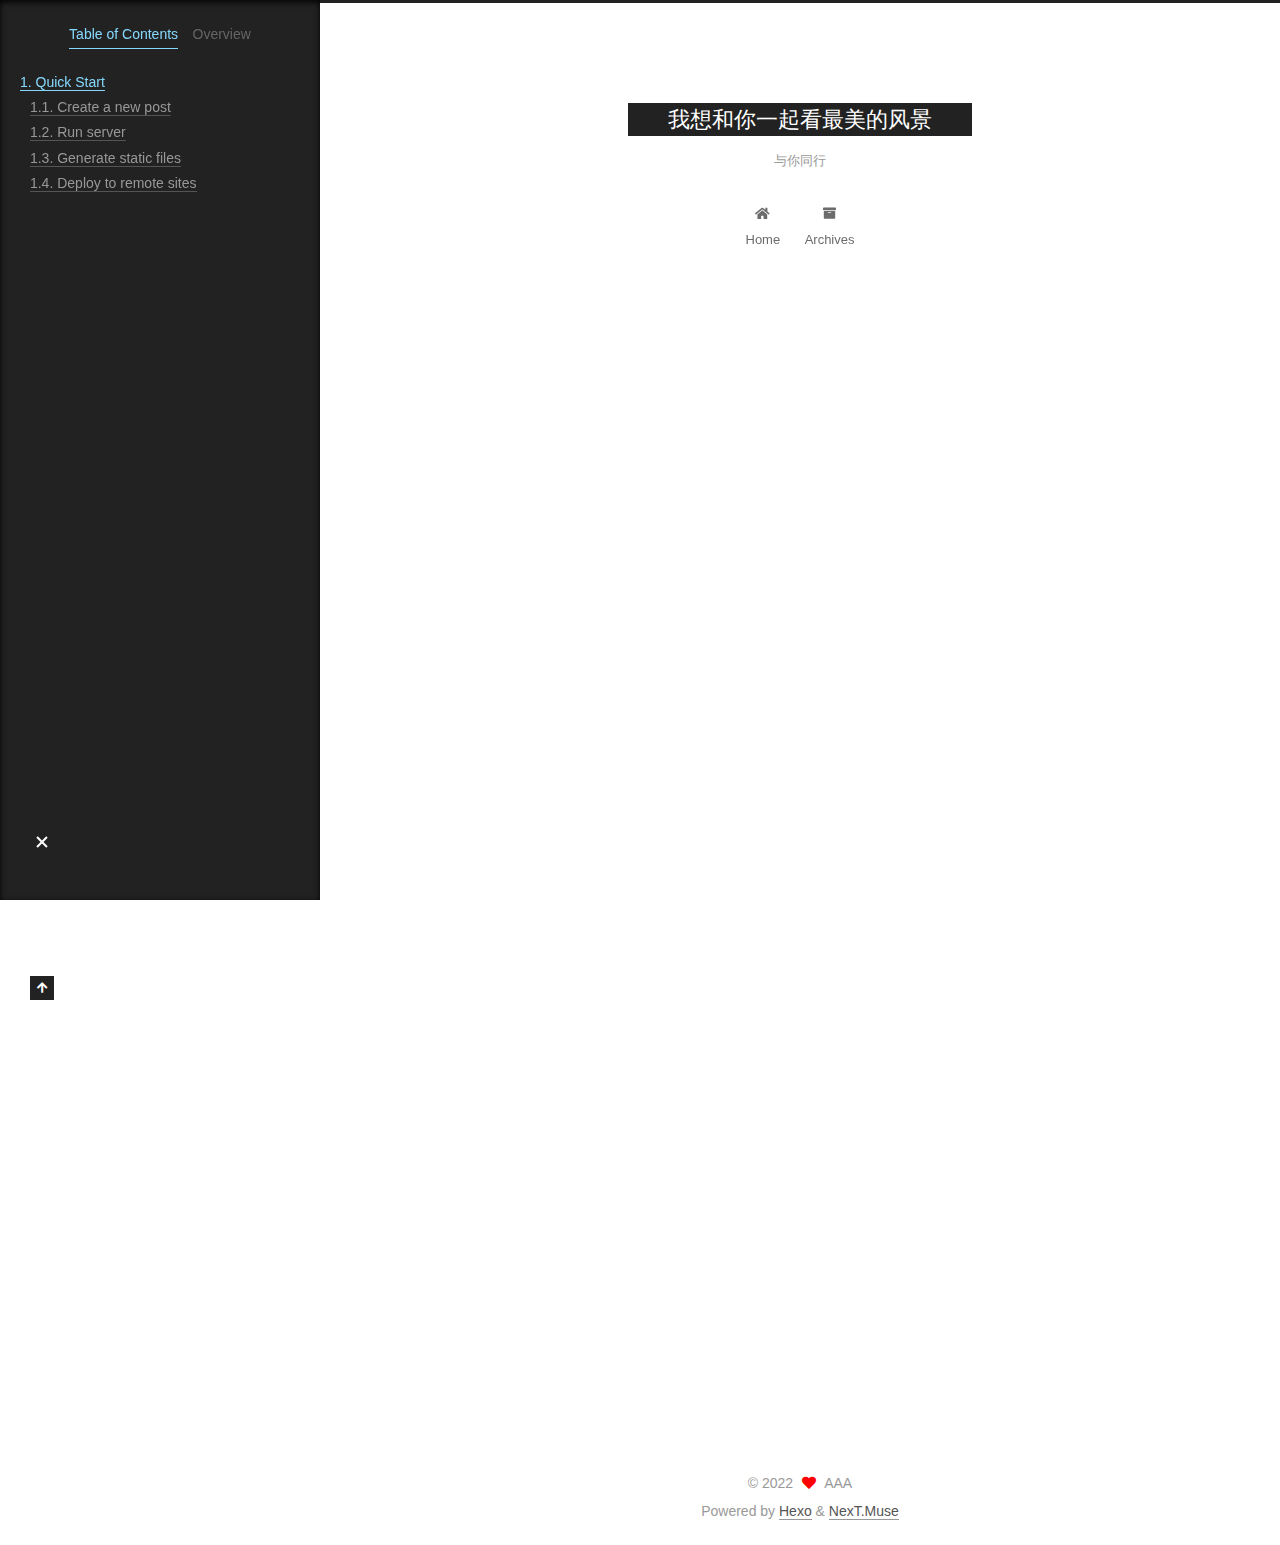
<file: 2022/07/21/hello-world/index.html>
<!DOCTYPE html>
<html lang="zh-Hans">
<head>
  <meta charset="UTF-8">
<meta name="viewport" content="width=device-width, initial-scale=1, maximum-scale=2">
<meta name="theme-color" content="#222">
<meta name="generator" content="Hexo 6.2.0">
  <link rel="apple-touch-icon" sizes="180x180" href="/images/apple-touch-icon-next.png">
  <link rel="icon" type="image/png" sizes="32x32" href="/images/favicon-32x32-next.png">
  <link rel="icon" type="image/png" sizes="16x16" href="/images/favicon-16x16-next.png">
  <link rel="mask-icon" href="/images/logo.svg" color="#222">

<link rel="stylesheet" href="/css/main.css">


<link rel="stylesheet" href="/lib/font-awesome/css/all.min.css">

<script id="hexo-configurations">
    var NexT = window.NexT || {};
    var CONFIG = {"hostname":"example.com","root":"/","scheme":"Muse","version":"7.8.0","exturl":false,"sidebar":{"position":"left","display":"post","padding":18,"offset":12,"onmobile":false},"copycode":{"enable":false,"show_result":false,"style":null},"back2top":{"enable":true,"sidebar":false,"scrollpercent":false},"bookmark":{"enable":false,"color":"#222","save":"auto"},"fancybox":false,"mediumzoom":false,"lazyload":false,"pangu":false,"comments":{"style":"tabs","active":null,"storage":true,"lazyload":false,"nav":null},"algolia":{"hits":{"per_page":10},"labels":{"input_placeholder":"Search for Posts","hits_empty":"We didn't find any results for the search: ${query}","hits_stats":"${hits} results found in ${time} ms"}},"localsearch":{"enable":false,"trigger":"auto","top_n_per_article":1,"unescape":false,"preload":false},"motion":{"enable":true,"async":false,"transition":{"post_block":"fadeIn","post_header":"slideDownIn","post_body":"slideDownIn","coll_header":"slideLeftIn","sidebar":"slideUpIn"}}};
  </script>

  <meta name="description" content="Welcome to Hexo! This is your very first post. Check documentation for more info. If you get any problems when using Hexo, you can find the answer in troubleshooting or you can ask me on GitHub. Quick">
<meta property="og:type" content="article">
<meta property="og:title" content="Hello World">
<meta property="og:url" content="http://example.com/2022/07/21/hello-world/index.html">
<meta property="og:site_name" content="我想和你一起看最美的风景">
<meta property="og:description" content="Welcome to Hexo! This is your very first post. Check documentation for more info. If you get any problems when using Hexo, you can find the answer in troubleshooting or you can ask me on GitHub. Quick">
<meta property="og:locale">
<meta property="article:published_time" content="2022-07-20T19:57:57.537Z">
<meta property="article:modified_time" content="2022-07-20T19:57:57.537Z">
<meta property="article:author" content="AAA">
<meta name="twitter:card" content="summary">

<link rel="canonical" href="http://example.com/2022/07/21/hello-world/">


<script id="page-configurations">
  // https://hexo.io/docs/variables.html
  CONFIG.page = {
    sidebar: "",
    isHome : false,
    isPost : true,
    lang   : 'zh-Hans'
  };
</script>

  <title>Hello World | 我想和你一起看最美的风景</title>
  






  <noscript>
  <style>
  .use-motion .brand,
  .use-motion .menu-item,
  .sidebar-inner,
  .use-motion .post-block,
  .use-motion .pagination,
  .use-motion .comments,
  .use-motion .post-header,
  .use-motion .post-body,
  .use-motion .collection-header { opacity: initial; }

  .use-motion .site-title,
  .use-motion .site-subtitle {
    opacity: initial;
    top: initial;
  }

  .use-motion .logo-line-before i { left: initial; }
  .use-motion .logo-line-after i { right: initial; }
  </style>
</noscript>

</head>

<body itemscope itemtype="http://schema.org/WebPage">
  <div class="container use-motion">
    <div class="headband"></div>

    <header class="header" itemscope itemtype="http://schema.org/WPHeader">
      <div class="header-inner"><div class="site-brand-container">
  <div class="site-nav-toggle">
    <div class="toggle" aria-label="Toggle navigation bar">
      <span class="toggle-line toggle-line-first"></span>
      <span class="toggle-line toggle-line-middle"></span>
      <span class="toggle-line toggle-line-last"></span>
    </div>
  </div>

  <div class="site-meta">

    <a href="/" class="brand" rel="start">
      <span class="logo-line-before"><i></i></span>
      <h1 class="site-title">我想和你一起看最美的风景</h1>
      <span class="logo-line-after"><i></i></span>
    </a>
      <p class="site-subtitle" itemprop="description">与你同行</p>
  </div>

  <div class="site-nav-right">
    <div class="toggle popup-trigger">
    </div>
  </div>
</div>




<nav class="site-nav">
  <ul id="menu" class="main-menu menu">
        <li class="menu-item menu-item-home">

    <a href="/" rel="section"><i class="fa fa-home fa-fw"></i>Home</a>

  </li>
        <li class="menu-item menu-item-archives">

    <a href="/archives/" rel="section"><i class="fa fa-archive fa-fw"></i>Archives</a>

  </li>
  </ul>
</nav>




</div>
    </header>

    
  <div class="back-to-top">
    <i class="fa fa-arrow-up"></i>
    <span>0%</span>
  </div>


    <main class="main">
      <div class="main-inner">
        <div class="content-wrap">
          

          <div class="content post posts-expand">
            

    
  
  
  <article itemscope itemtype="http://schema.org/Article" class="post-block" lang="zh-Hans">
    <link itemprop="mainEntityOfPage" href="http://example.com/2022/07/21/hello-world/">

    <span hidden itemprop="author" itemscope itemtype="http://schema.org/Person">
      <meta itemprop="image" content="/images/avatar.gif">
      <meta itemprop="name" content="AAA">
      <meta itemprop="description" content="">
    </span>

    <span hidden itemprop="publisher" itemscope itemtype="http://schema.org/Organization">
      <meta itemprop="name" content="我想和你一起看最美的风景">
    </span>
      <header class="post-header">
        <h1 class="post-title" itemprop="name headline">
          Hello World
        </h1>

        <div class="post-meta">
            <span class="post-meta-item">
              <span class="post-meta-item-icon">
                <i class="far fa-calendar"></i>
              </span>
              <span class="post-meta-item-text">Posted on</span>

              <time title="Created: 2022-07-21 03:57:57" itemprop="dateCreated datePublished" datetime="2022-07-21T03:57:57+08:00">2022-07-21</time>
            </span>

          

        </div>
      </header>

    
    
    
    <div class="post-body" itemprop="articleBody">

      
        <p>Welcome to <a target="_blank" rel="noopener" href="https://hexo.io/">Hexo</a>! This is your very first post. Check <a target="_blank" rel="noopener" href="https://hexo.io/docs/">documentation</a> for more info. If you get any problems when using Hexo, you can find the answer in <a target="_blank" rel="noopener" href="https://hexo.io/docs/troubleshooting.html">troubleshooting</a> or you can ask me on <a target="_blank" rel="noopener" href="https://github.com/hexojs/hexo/issues">GitHub</a>.</p>
<h2 id="Quick-Start"><a href="#Quick-Start" class="headerlink" title="Quick Start"></a>Quick Start</h2><h3 id="Create-a-new-post"><a href="#Create-a-new-post" class="headerlink" title="Create a new post"></a>Create a new post</h3><figure class="highlight bash"><table><tr><td class="gutter"><pre><span class="line">1</span><br></pre></td><td class="code"><pre><span class="line">$ hexo new <span class="string">&quot;My New Post&quot;</span></span><br></pre></td></tr></table></figure>

<p>More info: <a target="_blank" rel="noopener" href="https://hexo.io/docs/writing.html">Writing</a></p>
<h3 id="Run-server"><a href="#Run-server" class="headerlink" title="Run server"></a>Run server</h3><figure class="highlight bash"><table><tr><td class="gutter"><pre><span class="line">1</span><br></pre></td><td class="code"><pre><span class="line">$ hexo server</span><br></pre></td></tr></table></figure>

<p>More info: <a target="_blank" rel="noopener" href="https://hexo.io/docs/server.html">Server</a></p>
<h3 id="Generate-static-files"><a href="#Generate-static-files" class="headerlink" title="Generate static files"></a>Generate static files</h3><figure class="highlight bash"><table><tr><td class="gutter"><pre><span class="line">1</span><br></pre></td><td class="code"><pre><span class="line">$ hexo generate</span><br></pre></td></tr></table></figure>

<p>More info: <a target="_blank" rel="noopener" href="https://hexo.io/docs/generating.html">Generating</a></p>
<h3 id="Deploy-to-remote-sites"><a href="#Deploy-to-remote-sites" class="headerlink" title="Deploy to remote sites"></a>Deploy to remote sites</h3><figure class="highlight bash"><table><tr><td class="gutter"><pre><span class="line">1</span><br></pre></td><td class="code"><pre><span class="line">$ hexo deploy</span><br></pre></td></tr></table></figure>

<p>More info: <a target="_blank" rel="noopener" href="https://hexo.io/docs/one-command-deployment.html">Deployment</a></p>

    </div>

    
    
    

      <footer class="post-footer">

        


        
      </footer>
    
  </article>
  
  
  



          </div>
          

<script>
  window.addEventListener('tabs:register', () => {
    let { activeClass } = CONFIG.comments;
    if (CONFIG.comments.storage) {
      activeClass = localStorage.getItem('comments_active') || activeClass;
    }
    if (activeClass) {
      let activeTab = document.querySelector(`a[href="#comment-${activeClass}"]`);
      if (activeTab) {
        activeTab.click();
      }
    }
  });
  if (CONFIG.comments.storage) {
    window.addEventListener('tabs:click', event => {
      if (!event.target.matches('.tabs-comment .tab-content .tab-pane')) return;
      let commentClass = event.target.classList[1];
      localStorage.setItem('comments_active', commentClass);
    });
  }
</script>

        </div>
          
  
  <div class="toggle sidebar-toggle">
    <span class="toggle-line toggle-line-first"></span>
    <span class="toggle-line toggle-line-middle"></span>
    <span class="toggle-line toggle-line-last"></span>
  </div>

  <aside class="sidebar">
    <div class="sidebar-inner">

      <ul class="sidebar-nav motion-element">
        <li class="sidebar-nav-toc">
          Table of Contents
        </li>
        <li class="sidebar-nav-overview">
          Overview
        </li>
      </ul>

      <!--noindex-->
      <div class="post-toc-wrap sidebar-panel">
          <div class="post-toc motion-element"><ol class="nav"><li class="nav-item nav-level-2"><a class="nav-link" href="#Quick-Start"><span class="nav-number">1.</span> <span class="nav-text">Quick Start</span></a><ol class="nav-child"><li class="nav-item nav-level-3"><a class="nav-link" href="#Create-a-new-post"><span class="nav-number">1.1.</span> <span class="nav-text">Create a new post</span></a></li><li class="nav-item nav-level-3"><a class="nav-link" href="#Run-server"><span class="nav-number">1.2.</span> <span class="nav-text">Run server</span></a></li><li class="nav-item nav-level-3"><a class="nav-link" href="#Generate-static-files"><span class="nav-number">1.3.</span> <span class="nav-text">Generate static files</span></a></li><li class="nav-item nav-level-3"><a class="nav-link" href="#Deploy-to-remote-sites"><span class="nav-number">1.4.</span> <span class="nav-text">Deploy to remote sites</span></a></li></ol></li></ol></div>
      </div>
      <!--/noindex-->

      <div class="site-overview-wrap sidebar-panel">
        <div class="site-author motion-element" itemprop="author" itemscope itemtype="http://schema.org/Person">
  <p class="site-author-name" itemprop="name">AAA</p>
  <div class="site-description" itemprop="description"></div>
</div>
<div class="site-state-wrap motion-element">
  <nav class="site-state">
      <div class="site-state-item site-state-posts">
          <a href="/archives/">
        
          <span class="site-state-item-count">1</span>
          <span class="site-state-item-name">posts</span>
        </a>
      </div>
  </nav>
</div>



      </div>

    </div>
  </aside>
  <div id="sidebar-dimmer"></div>


      </div>
    </main>

    <footer class="footer">
      <div class="footer-inner">
        

        

<div class="copyright">
  
  &copy; 
  <span itemprop="copyrightYear">2022</span>
  <span class="with-love">
    <i class="fa fa-heart"></i>
  </span>
  <span class="author" itemprop="copyrightHolder">AAA</span>
</div>
  <div class="powered-by">Powered by <a href="https://hexo.io/" class="theme-link" rel="noopener" target="_blank">Hexo</a> & <a href="https://muse.theme-next.org/" class="theme-link" rel="noopener" target="_blank">NexT.Muse</a>
  </div>

        








      </div>
    </footer>
  </div>

  
  <script src="/lib/anime.min.js"></script>
  <script src="/lib/velocity/velocity.min.js"></script>
  <script src="/lib/velocity/velocity.ui.min.js"></script>

<script src="/js/utils.js"></script>

<script src="/js/motion.js"></script>


<script src="/js/schemes/muse.js"></script>


<script src="/js/next-boot.js"></script>




  















  

  

  

</body>
</html>
</file>
<file: css/main.css>
:root {
  --body-bg-color: #fff;
  --content-bg-color: #fff;
  --card-bg-color: #f5f5f5;
  --text-color: #555;
  --blockquote-color: #666;
  --link-color: #555;
  --link-hover-color: #222;
  --brand-color: #fff;
  --brand-hover-color: #fff;
  --table-row-odd-bg-color: #f9f9f9;
  --table-row-hover-bg-color: #f5f5f5;
  --menu-item-bg-color: #f5f5f5;
  --btn-default-bg: #222;
  --btn-default-color: #fff;
  --btn-default-border-color: #222;
  --btn-default-hover-bg: #fff;
  --btn-default-hover-color: #222;
  --btn-default-hover-border-color: #222;
}
html {
  line-height: 1.15; /* 1 */
  -webkit-text-size-adjust: 100%; /* 2 */
}
body {
  margin: 0;
}
main {
  display: block;
}
h1 {
  font-size: 2em;
  margin: 0.67em 0;
}
hr {
  box-sizing: content-box; /* 1 */
  height: 0; /* 1 */
  overflow: visible; /* 2 */
}
pre {
  font-family: monospace, monospace; /* 1 */
  font-size: 1em; /* 2 */
}
a {
  background: transparent;
}
abbr[title] {
  border-bottom: none; /* 1 */
  text-decoration: underline; /* 2 */
  text-decoration: underline dotted; /* 2 */
}
b,
strong {
  font-weight: bolder;
}
code,
kbd,
samp {
  font-family: monospace, monospace; /* 1 */
  font-size: 1em; /* 2 */
}
small {
  font-size: 80%;
}
sub,
sup {
  font-size: 75%;
  line-height: 0;
  position: relative;
  vertical-align: baseline;
}
sub {
  bottom: -0.25em;
}
sup {
  top: -0.5em;
}
img {
  border-style: none;
}
button,
input,
optgroup,
select,
textarea {
  font-family: inherit; /* 1 */
  font-size: 100%; /* 1 */
  line-height: 1.15; /* 1 */
  margin: 0; /* 2 */
}
button,
input {
/* 1 */
  overflow: visible;
}
button,
select {
/* 1 */
  text-transform: none;
}
button,
[type='button'],
[type='reset'],
[type='submit'] {
  -webkit-appearance: button;
}
button::-moz-focus-inner,
[type='button']::-moz-focus-inner,
[type='reset']::-moz-focus-inner,
[type='submit']::-moz-focus-inner {
  border-style: none;
  padding: 0;
}
button:-moz-focusring,
[type='button']:-moz-focusring,
[type='reset']:-moz-focusring,
[type='submit']:-moz-focusring {
  outline: 1px dotted ButtonText;
}
fieldset {
  padding: 0.35em 0.75em 0.625em;
}
legend {
  box-sizing: border-box; /* 1 */
  color: inherit; /* 2 */
  display: table; /* 1 */
  max-width: 100%; /* 1 */
  padding: 0; /* 3 */
  white-space: normal; /* 1 */
}
progress {
  vertical-align: baseline;
}
textarea {
  overflow: auto;
}
[type='checkbox'],
[type='radio'] {
  box-sizing: border-box; /* 1 */
  padding: 0; /* 2 */
}
[type='number']::-webkit-inner-spin-button,
[type='number']::-webkit-outer-spin-button {
  height: auto;
}
[type='search'] {
  outline-offset: -2px; /* 2 */
  -webkit-appearance: textfield; /* 1 */
}
[type='search']::-webkit-search-decoration {
  -webkit-appearance: none;
}
::-webkit-file-upload-button {
  font: inherit; /* 2 */
  -webkit-appearance: button; /* 1 */
}
details {
  display: block;
}
summary {
  display: list-item;
}
template {
  display: none;
}
[hidden] {
  display: none;
}
::selection {
  background: #262a30;
  color: #eee;
}
html,
body {
  height: 100%;
}
body {
  background: var(--body-bg-color);
  color: var(--text-color);
  font-family: 'Lato', "PingFang SC", "Microsoft YaHei", sans-serif;
  font-size: 1em;
  line-height: 2;
}
@media (max-width: 991px) {
  body {
    padding-left: 0 !important;
    padding-right: 0 !important;
  }
}
h1,
h2,
h3,
h4,
h5,
h6 {
  font-family: 'Lato', "PingFang SC", "Microsoft YaHei", sans-serif;
  font-weight: bold;
  line-height: 1.5;
  margin: 20px 0 15px;
}
h1 {
  font-size: 1.5em;
}
h2 {
  font-size: 1.375em;
}
h3 {
  font-size: 1.25em;
}
h4 {
  font-size: 1.125em;
}
h5 {
  font-size: 1em;
}
h6 {
  font-size: 0.875em;
}
p {
  margin: 0 0 20px 0;
}
a,
span.exturl {
  border-bottom: 1px solid #999;
  color: var(--link-color);
  outline: 0;
  text-decoration: none;
  overflow-wrap: break-word;
  word-wrap: break-word;
  cursor: pointer;
}
a:hover,
span.exturl:hover {
  border-bottom-color: var(--link-hover-color);
  color: var(--link-hover-color);
}
iframe,
img,
video {
  display: block;
  margin-left: auto;
  margin-right: auto;
  max-width: 100%;
}
hr {
  background-image: repeating-linear-gradient(-45deg, #ddd, #ddd 4px, transparent 4px, transparent 8px);
  border: 0;
  height: 3px;
  margin: 40px 0;
}
blockquote {
  border-left: 4px solid #ddd;
  color: var(--blockquote-color);
  margin: 0;
  padding: 0 15px;
}
blockquote cite::before {
  content: '-';
  padding: 0 5px;
}
dt {
  font-weight: bold;
}
dd {
  margin: 0;
  padding: 0;
}
kbd {
  background-color: #f5f5f5;
  background-image: linear-gradient(#eee, #fff, #eee);
  border: 1px solid #ccc;
  border-radius: 0.2em;
  box-shadow: 0.1em 0.1em 0.2em rgba(0,0,0,0.1);
  color: #555;
  font-family: inherit;
  padding: 0.1em 0.3em;
  white-space: nowrap;
}
.table-container {
  overflow: auto;
}
table {
  border-collapse: collapse;
  border-spacing: 0;
  font-size: 0.875em;
  margin: 0 0 20px 0;
  width: 100%;
}
tbody tr:nth-of-type(odd) {
  background: var(--table-row-odd-bg-color);
}
tbody tr:hover {
  background: var(--table-row-hover-bg-color);
}
caption,
th,
td {
  font-weight: normal;
  padding: 8px;
  vertical-align: middle;
}
th,
td {
  border: 1px solid #ddd;
  border-bottom: 3px solid #ddd;
}
th {
  font-weight: 700;
  padding-bottom: 10px;
}
td {
  border-bottom-width: 1px;
}
.btn {
  background: var(--btn-default-bg);
  border: 2px solid var(--btn-default-border-color);
  border-radius: 0;
  color: var(--btn-default-color);
  display: inline-block;
  font-size: 0.875em;
  line-height: 2;
  padding: 0 20px;
  text-decoration: none;
  transition-property: background-color;
  transition-delay: 0s;
  transition-duration: 0.2s;
  transition-timing-function: ease-in-out;
}
.btn:hover {
  background: var(--btn-default-hover-bg);
  border-color: var(--btn-default-hover-border-color);
  color: var(--btn-default-hover-color);
}
.btn + .btn {
  margin: 0 0 8px 8px;
}
.btn .fa-fw {
  text-align: left;
  width: 1.285714285714286em;
}
.toggle {
  line-height: 0;
}
.toggle .toggle-line {
  background: #fff;
  display: inline-block;
  height: 2px;
  left: 0;
  position: relative;
  top: 0;
  transition: all 0.4s;
  vertical-align: top;
  width: 100%;
}
.toggle .toggle-line:not(:first-child) {
  margin-top: 3px;
}
.toggle.toggle-arrow .toggle-line-first {
  left: 50%;
  top: 2px;
  transform: rotate(45deg);
  width: 50%;
}
.toggle.toggle-arrow .toggle-line-middle {
  left: 2px;
  width: 90%;
}
.toggle.toggle-arrow .toggle-line-last {
  left: 50%;
  top: -2px;
  transform: rotate(-45deg);
  width: 50%;
}
.toggle.toggle-close .toggle-line-first {
  transform: rotate(-45deg);
  top: 5px;
}
.toggle.toggle-close .toggle-line-middle {
  opacity: 0;
}
.toggle.toggle-close .toggle-line-last {
  transform: rotate(45deg);
  top: -5px;
}
.highlight,
pre {
  background: #f7f7f7;
  color: #4d4d4c;
  line-height: 1.6;
  margin: 0 auto 20px;
}
pre,
code {
  font-family: consolas, Menlo, monospace, "PingFang SC", "Microsoft YaHei";
}
code {
  background: #eee;
  border-radius: 3px;
  color: #555;
  padding: 2px 4px;
  overflow-wrap: break-word;
  word-wrap: break-word;
}
.highlight *::selection {
  background: #d6d6d6;
}
.highlight pre {
  border: 0;
  margin: 0;
  padding: 10px 0;
}
.highlight table {
  border: 0;
  margin: 0;
  width: auto;
}
.highlight td {
  border: 0;
  padding: 0;
}
.highlight figcaption {
  background: #eff2f3;
  color: #4d4d4c;
  display: flex;
  font-size: 0.875em;
  justify-content: space-between;
  line-height: 1.2;
  padding: 0.5em;
}
.highlight figcaption a {
  color: #4d4d4c;
}
.highlight figcaption a:hover {
  border-bottom-color: #4d4d4c;
}
.highlight .gutter {
  -moz-user-select: none;
  -ms-user-select: none;
  -webkit-user-select: none;
  user-select: none;
}
.highlight .gutter pre {
  background: #eff2f3;
  color: #869194;
  padding-left: 10px;
  padding-right: 10px;
  text-align: right;
}
.highlight .code pre {
  background: #f7f7f7;
  padding-left: 10px;
  width: 100%;
}
.gist table {
  width: auto;
}
.gist table td {
  border: 0;
}
pre {
  overflow: auto;
  padding: 10px;
}
pre code {
  background: none;
  color: #4d4d4c;
  font-size: 0.875em;
  padding: 0;
  text-shadow: none;
}
pre .deletion {
  background: #fdd;
}
pre .addition {
  background: #dfd;
}
pre .meta {
  color: #eab700;
  -moz-user-select: none;
  -ms-user-select: none;
  -webkit-user-select: none;
  user-select: none;
}
pre .comment {
  color: #8e908c;
}
pre .variable,
pre .attribute,
pre .tag,
pre .name,
pre .regexp,
pre .ruby .constant,
pre .xml .tag .title,
pre .xml .pi,
pre .xml .doctype,
pre .html .doctype,
pre .css .id,
pre .css .class,
pre .css .pseudo {
  color: #c82829;
}
pre .number,
pre .preprocessor,
pre .built_in,
pre .builtin-name,
pre .literal,
pre .params,
pre .constant,
pre .command {
  color: #f5871f;
}
pre .ruby .class .title,
pre .css .rules .attribute,
pre .string,
pre .symbol,
pre .value,
pre .inheritance,
pre .header,
pre .ruby .symbol,
pre .xml .cdata,
pre .special,
pre .formula {
  color: #718c00;
}
pre .title,
pre .css .hexcolor {
  color: #3e999f;
}
pre .function,
pre .python .decorator,
pre .python .title,
pre .ruby .function .title,
pre .ruby .title .keyword,
pre .perl .sub,
pre .javascript .title,
pre .coffeescript .title {
  color: #4271ae;
}
pre .keyword,
pre .javascript .function {
  color: #8959a8;
}
.blockquote-center {
  border-left: none;
  margin: 40px 0;
  padding: 0;
  position: relative;
  text-align: center;
}
.blockquote-center .fa {
  display: block;
  opacity: 0.6;
  position: absolute;
  width: 100%;
}
.blockquote-center .fa-quote-left {
  border-top: 1px solid #ccc;
  text-align: left;
  top: -20px;
}
.blockquote-center .fa-quote-right {
  border-bottom: 1px solid #ccc;
  text-align: right;
  bottom: -20px;
}
.blockquote-center p,
.blockquote-center div {
  text-align: center;
}
.post-body .group-picture img {
  margin: 0 auto;
  padding: 0 3px;
}
.group-picture-row {
  margin-bottom: 6px;
  overflow: hidden;
}
.group-picture-column {
  float: left;
  margin-bottom: 10px;
}
.post-body .label {
  color: #555;
  display: inline;
  padding: 0 2px;
}
.post-body .label.default {
  background: #f0f0f0;
}
.post-body .label.primary {
  background: #efe6f7;
}
.post-body .label.info {
  background: #e5f2f8;
}
.post-body .label.success {
  background: #e7f4e9;
}
.post-body .label.warning {
  background: #fcf6e1;
}
.post-body .label.danger {
  background: #fae8eb;
}
.post-body .tabs {
  margin-bottom: 20px;
}
.post-body .tabs,
.tabs-comment {
  display: block;
  padding-top: 10px;
  position: relative;
}
.post-body .tabs ul.nav-tabs,
.tabs-comment ul.nav-tabs {
  display: flex;
  flex-wrap: wrap;
  margin: 0;
  margin-bottom: -1px;
  padding: 0;
}
@media (max-width: 413px) {
  .post-body .tabs ul.nav-tabs,
  .tabs-comment ul.nav-tabs {
    display: block;
    margin-bottom: 5px;
  }
}
.post-body .tabs ul.nav-tabs li.tab,
.tabs-comment ul.nav-tabs li.tab {
  border-bottom: 1px solid #ddd;
  border-left: 1px solid transparent;
  border-right: 1px solid transparent;
  border-top: 3px solid transparent;
  flex-grow: 1;
  list-style-type: none;
  border-radius: 0 0 0 0;
}
@media (max-width: 413px) {
  .post-body .tabs ul.nav-tabs li.tab,
  .tabs-comment ul.nav-tabs li.tab {
    border-bottom: 1px solid transparent;
    border-left: 3px solid transparent;
    border-right: 1px solid transparent;
    border-top: 1px solid transparent;
  }
}
@media (max-width: 413px) {
  .post-body .tabs ul.nav-tabs li.tab,
  .tabs-comment ul.nav-tabs li.tab {
    border-radius: 0;
  }
}
.post-body .tabs ul.nav-tabs li.tab a,
.tabs-comment ul.nav-tabs li.tab a {
  border-bottom: initial;
  display: block;
  line-height: 1.8;
  outline: 0;
  padding: 0.25em 0.75em;
  text-align: center;
  transition-delay: 0s;
  transition-duration: 0.2s;
  transition-timing-function: ease-out;
}
.post-body .tabs ul.nav-tabs li.tab a i,
.tabs-comment ul.nav-tabs li.tab a i {
  width: 1.285714285714286em;
}
.post-body .tabs ul.nav-tabs li.tab.active,
.tabs-comment ul.nav-tabs li.tab.active {
  border-bottom: 1px solid transparent;
  border-left: 1px solid #ddd;
  border-right: 1px solid #ddd;
  border-top: 3px solid #fc6423;
}
@media (max-width: 413px) {
  .post-body .tabs ul.nav-tabs li.tab.active,
  .tabs-comment ul.nav-tabs li.tab.active {
    border-bottom: 1px solid #ddd;
    border-left: 3px solid #fc6423;
    border-right: 1px solid #ddd;
    border-top: 1px solid #ddd;
  }
}
.post-body .tabs ul.nav-tabs li.tab.active a,
.tabs-comment ul.nav-tabs li.tab.active a {
  color: var(--link-color);
  cursor: default;
}
.post-body .tabs .tab-content .tab-pane,
.tabs-comment .tab-content .tab-pane {
  border: 1px solid #ddd;
  border-top: 0;
  padding: 20px 20px 0 20px;
  border-radius: 0;
}
.post-body .tabs .tab-content .tab-pane:not(.active),
.tabs-comment .tab-content .tab-pane:not(.active) {
  display: none;
}
.post-body .tabs .tab-content .tab-pane.active,
.tabs-comment .tab-content .tab-pane.active {
  display: block;
}
.post-body .tabs .tab-content .tab-pane.active:nth-of-type(1),
.tabs-comment .tab-content .tab-pane.active:nth-of-type(1) {
  border-radius: 0 0 0 0;
}
@media (max-width: 413px) {
  .post-body .tabs .tab-content .tab-pane.active:nth-of-type(1),
  .tabs-comment .tab-content .tab-pane.active:nth-of-type(1) {
    border-radius: 0;
  }
}
.post-body .note {
  border-radius: 3px;
  margin-bottom: 20px;
  padding: 1em;
  position: relative;
  border: 1px solid #eee;
  border-left-width: 5px;
}
.post-body .note h2,
.post-body .note h3,
.post-body .note h4,
.post-body .note h5,
.post-body .note h6 {
  margin-top: 0;
  border-bottom: initial;
  margin-bottom: 0;
  padding-top: 0;
}
.post-body .note p:first-child,
.post-body .note ul:first-child,
.post-body .note ol:first-child,
.post-body .note table:first-child,
.post-body .note pre:first-child,
.post-body .note blockquote:first-child,
.post-body .note img:first-child {
  margin-top: 0;
}
.post-body .note p:last-child,
.post-body .note ul:last-child,
.post-body .note ol:last-child,
.post-body .note table:last-child,
.post-body .note pre:last-child,
.post-body .note blockquote:last-child,
.post-body .note img:last-child {
  margin-bottom: 0;
}
.post-body .note.default {
  border-left-color: #777;
}
.post-body .note.default h2,
.post-body .note.default h3,
.post-body .note.default h4,
.post-body .note.default h5,
.post-body .note.default h6 {
  color: #777;
}
.post-body .note.primary {
  border-left-color: #6f42c1;
}
.post-body .note.primary h2,
.post-body .note.primary h3,
.post-body .note.primary h4,
.post-body .note.primary h5,
.post-body .note.primary h6 {
  color: #6f42c1;
}
.post-body .note.info {
  border-left-color: #428bca;
}
.post-body .note.info h2,
.post-body .note.info h3,
.post-body .note.info h4,
.post-body .note.info h5,
.post-body .note.info h6 {
  color: #428bca;
}
.post-body .note.success {
  border-left-color: #5cb85c;
}
.post-body .note.success h2,
.post-body .note.success h3,
.post-body .note.success h4,
.post-body .note.success h5,
.post-body .note.success h6 {
  color: #5cb85c;
}
.post-body .note.warning {
  border-left-color: #f0ad4e;
}
.post-body .note.warning h2,
.post-body .note.warning h3,
.post-body .note.warning h4,
.post-body .note.warning h5,
.post-body .note.warning h6 {
  color: #f0ad4e;
}
.post-body .note.danger {
  border-left-color: #d9534f;
}
.post-body .note.danger h2,
.post-body .note.danger h3,
.post-body .note.danger h4,
.post-body .note.danger h5,
.post-body .note.danger h6 {
  color: #d9534f;
}
.pagination .prev,
.pagination .next,
.pagination .page-number,
.pagination .space {
  display: inline-block;
  margin: 0 10px;
  padding: 0 11px;
  position: relative;
  top: -1px;
}
@media (max-width: 767px) {
  .pagination .prev,
  .pagination .next,
  .pagination .page-number,
  .pagination .space {
    margin: 0 5px;
  }
}
.pagination {
  border-top: 1px solid #eee;
  margin: 120px 0 0;
  text-align: center;
}
.pagination .prev,
.pagination .next,
.pagination .page-number {
  border-bottom: 0;
  border-top: 1px solid #eee;
  transition-property: border-color;
  transition-delay: 0s;
  transition-duration: 0.2s;
  transition-timing-function: ease-in-out;
}
.pagination .prev:hover,
.pagination .next:hover,
.pagination .page-number:hover {
  border-top-color: #222;
}
.pagination .space {
  margin: 0;
  padding: 0;
}
.pagination .prev {
  margin-left: 0;
}
.pagination .next {
  margin-right: 0;
}
.pagination .page-number.current {
  background: #ccc;
  border-top-color: #ccc;
  color: #fff;
}
@media (max-width: 767px) {
  .pagination {
    border-top: none;
  }
  .pagination .prev,
  .pagination .next,
  .pagination .page-number {
    border-bottom: 1px solid #eee;
    border-top: 0;
    margin-bottom: 10px;
    padding: 0 10px;
  }
  .pagination .prev:hover,
  .pagination .next:hover,
  .pagination .page-number:hover {
    border-bottom-color: #222;
  }
}
.comments {
  margin-top: 60px;
  overflow: hidden;
}
.comment-button-group {
  display: flex;
  flex-wrap: wrap-reverse;
  justify-content: center;
  margin: 1em 0;
}
.comment-button-group .comment-button {
  margin: 0.1em 0.2em;
}
.comment-button-group .comment-button.active {
  background: var(--btn-default-hover-bg);
  border-color: var(--btn-default-hover-border-color);
  color: var(--btn-default-hover-color);
}
.comment-position {
  display: none;
}
.comment-position.active {
  display: block;
}
.tabs-comment {
  background: var(--content-bg-color);
  margin-top: 4em;
  padding-top: 0;
}
.tabs-comment .comments {
  border: 0;
  box-shadow: none;
  margin-top: 0;
  padding-top: 0;
}
.container {
  min-height: 100%;
  position: relative;
}
.main-inner {
  margin: 0 auto;
  width: 700px;
}
@media (min-width: 1200px) {
  .main-inner {
    width: 800px;
  }
}
@media (min-width: 1600px) {
  .main-inner {
    width: 900px;
  }
}
@media (max-width: 767px) {
  .content-wrap {
    padding: 0 20px;
  }
}
.header {
  background: transparent;
}
.header-inner {
  margin: 0 auto;
  width: 700px;
}
@media (min-width: 1200px) {
  .header-inner {
    width: 800px;
  }
}
@media (min-width: 1600px) {
  .header-inner {
    width: 900px;
  }
}
.site-brand-container {
  display: flex;
  flex-shrink: 0;
  padding: 0 10px;
}
.headband {
  background: #222;
  height: 3px;
}
.site-meta {
  flex-grow: 1;
  text-align: center;
}
@media (max-width: 767px) {
  .site-meta {
    text-align: center;
  }
}
.brand {
  border-bottom: none;
  color: var(--brand-color);
  display: inline-block;
  line-height: 1.375em;
  padding: 0 40px;
  position: relative;
}
.brand:hover {
  color: var(--brand-hover-color);
}
.site-title {
  font-family: 'Lato', "PingFang SC", "Microsoft YaHei", sans-serif;
  font-size: 1.375em;
  font-weight: normal;
  margin: 0;
}
.site-subtitle {
  color: #999;
  font-size: 0.8125em;
  margin: 10px 0;
}
.use-motion .brand {
  opacity: 0;
}
.use-motion .site-title,
.use-motion .site-subtitle,
.use-motion .custom-logo-image {
  opacity: 0;
  position: relative;
  top: -10px;
}
.site-nav-toggle,
.site-nav-right {
  display: none;
}
@media (max-width: 767px) {
  .site-nav-toggle,
  .site-nav-right {
    display: flex;
    flex-direction: column;
    justify-content: center;
  }
}
.site-nav-toggle .toggle,
.site-nav-right .toggle {
  color: var(--text-color);
  padding: 10px;
  width: 22px;
}
.site-nav-toggle .toggle .toggle-line,
.site-nav-right .toggle .toggle-line {
  background: var(--text-color);
  border-radius: 1px;
}
.site-nav {
  display: block;
}
@media (max-width: 767px) {
  .site-nav {
    clear: both;
    display: none;
  }
}
.site-nav.site-nav-on {
  display: block;
}
.menu {
  margin-top: 20px;
  padding-left: 0;
  text-align: center;
}
.menu-item {
  display: inline-block;
  list-style: none;
  margin: 0 10px;
}
@media (max-width: 767px) {
  .menu-item {
    display: block;
    margin-top: 10px;
  }
  .menu-item.menu-item-search {
    display: none;
  }
}
.menu-item a,
.menu-item span.exturl {
  border-bottom: 0;
  display: block;
  font-size: 0.8125em;
  transition-property: border-color;
  transition-delay: 0s;
  transition-duration: 0.2s;
  transition-timing-function: ease-in-out;
}
@media (hover: none) {
  .menu-item a:hover,
  .menu-item span.exturl:hover {
    border-bottom-color: transparent !important;
  }
}
.menu-item .fa,
.menu-item .fab,
.menu-item .far,
.menu-item .fas {
  margin-right: 8px;
}
.menu-item .badge {
  display: inline-block;
  font-weight: bold;
  line-height: 1;
  margin-left: 0.35em;
  margin-top: 0.35em;
  text-align: center;
  white-space: nowrap;
}
@media (max-width: 767px) {
  .menu-item .badge {
    float: right;
    margin-left: 0;
  }
}
.menu-item-active a,
.menu .menu-item a:hover,
.menu .menu-item span.exturl:hover {
  background: var(--menu-item-bg-color);
}
.use-motion .menu-item {
  opacity: 0;
}
.sidebar {
  background: #222;
  bottom: 0;
  box-shadow: inset 0 2px 6px #000;
  position: fixed;
  top: 0;
}
@media (max-width: 991px) {
  .sidebar {
    display: none;
  }
}
.sidebar-inner {
  color: #999;
  padding: 18px 10px;
  text-align: center;
}
.cc-license {
  margin-top: 10px;
  text-align: center;
}
.cc-license .cc-opacity {
  border-bottom: none;
  opacity: 0.7;
}
.cc-license .cc-opacity:hover {
  opacity: 0.9;
}
.cc-license img {
  display: inline-block;
}
.site-author-image {
  border: 2px solid #333;
  display: block;
  margin: 0 auto;
  max-width: 96px;
  padding: 2px;
}
.site-author-name {
  color: #f5f5f5;
  font-weight: normal;
  margin: 5px 0 0;
  text-align: center;
}
.site-description {
  color: #999;
  font-size: 1em;
  margin-top: 5px;
  text-align: center;
}
.links-of-author {
  margin-top: 15px;
}
.links-of-author a,
.links-of-author span.exturl {
  border-bottom-color: #555;
  display: inline-block;
  font-size: 0.8125em;
  margin-bottom: 10px;
  margin-right: 10px;
  vertical-align: middle;
}
.links-of-author a::before,
.links-of-author span.exturl::before {
  background: #77ff20;
  border-radius: 50%;
  content: ' ';
  display: inline-block;
  height: 4px;
  margin-right: 3px;
  vertical-align: middle;
  width: 4px;
}
.sidebar-button {
  margin-top: 15px;
}
.sidebar-button a {
  border: 1px solid #fc6423;
  border-radius: 4px;
  color: #fc6423;
  display: inline-block;
  padding: 0 15px;
}
.sidebar-button a .fa,
.sidebar-button a .fab,
.sidebar-button a .far,
.sidebar-button a .fas {
  margin-right: 5px;
}
.sidebar-button a:hover {
  background: #fc6423;
  border: 1px solid #fc6423;
  color: #fff;
}
.sidebar-button a:hover .fa,
.sidebar-button a:hover .fab,
.sidebar-button a:hover .far,
.sidebar-button a:hover .fas {
  color: #fff;
}
.links-of-blogroll {
  font-size: 0.8125em;
  margin-top: 10px;
}
.links-of-blogroll-title {
  font-size: 0.875em;
  font-weight: 600;
  margin-top: 0;
}
.links-of-blogroll-list {
  list-style: none;
  margin: 0;
  padding: 0;
}
#sidebar-dimmer {
  display: none;
}
@media (max-width: 767px) {
  #sidebar-dimmer {
    background: #000;
    display: block;
    height: 100%;
    left: 100%;
    opacity: 0;
    position: fixed;
    top: 0;
    width: 100%;
    z-index: 1100;
  }
  .sidebar-active + #sidebar-dimmer {
    opacity: 0.7;
    transform: translateX(-100%);
    transition: opacity 0.5s;
  }
}
.sidebar-nav {
  margin: 0;
  padding-bottom: 20px;
  padding-left: 0;
}
.sidebar-nav li {
  border-bottom: 1px solid transparent;
  color: #666;
  cursor: pointer;
  display: inline-block;
  font-size: 0.875em;
}
.sidebar-nav li.sidebar-nav-overview {
  margin-left: 10px;
}
.sidebar-nav li:hover {
  color: #f5f5f5;
}
.sidebar-nav .sidebar-nav-active {
  border-bottom-color: #87daff;
  color: #87daff;
}
.sidebar-nav .sidebar-nav-active:hover {
  color: #87daff;
}
.sidebar-panel {
  display: none;
  overflow-x: hidden;
  overflow-y: auto;
}
.sidebar-panel-active {
  display: block;
}
.sidebar-toggle {
  background: #222;
  bottom: 45px;
  cursor: pointer;
  height: 14px;
  left: 30px;
  padding: 5px;
  position: fixed;
  width: 14px;
  z-index: 1300;
}
@media (max-width: 991px) {
  .sidebar-toggle {
    left: 20px;
    opacity: 0.8;
    display: none;
  }
}
.sidebar-toggle:hover .toggle-line {
  background: #87daff;
}
.post-toc {
  font-size: 0.875em;
}
.post-toc ol {
  list-style: none;
  margin: 0;
  padding: 0 2px 5px 10px;
  text-align: left;
}
.post-toc ol > ol {
  padding-left: 0;
}
.post-toc ol a {
  transition-property: all;
  transition-delay: 0s;
  transition-duration: 0.2s;
  transition-timing-function: ease-in-out;
}
.post-toc .nav-item {
  line-height: 1.8;
  overflow: hidden;
  text-overflow: ellipsis;
  white-space: nowrap;
}
.post-toc .nav .nav-child {
  display: none;
}
.post-toc .nav .active > .nav-child {
  display: block;
}
.post-toc .nav .active-current > .nav-child {
  display: block;
}
.post-toc .nav .active-current > .nav-child > .nav-item {
  display: block;
}
.post-toc .nav .active > a {
  border-bottom-color: #87daff;
  color: #87daff;
}
.post-toc .nav .active-current > a {
  color: #87daff;
}
.post-toc .nav .active-current > a:hover {
  color: #87daff;
}
.site-state {
  display: flex;
  justify-content: center;
  line-height: 1.4;
  margin-top: 10px;
  overflow: hidden;
  text-align: center;
  white-space: nowrap;
}
.site-state-item {
  padding: 0 15px;
}
.site-state-item:not(:first-child) {
  border-left: 1px solid #333;
}
.site-state-item a {
  border-bottom: none;
}
.site-state-item-count {
  display: block;
  font-size: 1.25em;
  font-weight: 600;
  text-align: center;
}
.site-state-item-name {
  color: inherit;
  font-size: 0.875em;
}
.footer {
  color: #999;
  font-size: 0.875em;
  padding: 20px 0;
}
.footer.footer-fixed {
  bottom: 0;
  left: 0;
  position: absolute;
  right: 0;
}
.footer-inner {
  box-sizing: border-box;
  margin: 0 auto;
  text-align: center;
  width: 700px;
}
@media (min-width: 1200px) {
  .footer-inner {
    width: 800px;
  }
}
@media (min-width: 1600px) {
  .footer-inner {
    width: 900px;
  }
}
.languages {
  display: inline-block;
  font-size: 1.125em;
  position: relative;
}
.languages .lang-select-label span {
  margin: 0 0.5em;
}
.languages .lang-select {
  height: 100%;
  left: 0;
  opacity: 0;
  position: absolute;
  top: 0;
  width: 100%;
}
.with-love {
  color: #ff0000;
  display: inline-block;
  margin: 0 5px;
}
.powered-by,
.theme-info {
  display: inline-block;
}
@-moz-keyframes iconAnimate {
  0%, 100% {
    transform: scale(1);
  }
  10%, 30% {
    transform: scale(0.9);
  }
  20%, 40%, 60%, 80% {
    transform: scale(1.1);
  }
  50%, 70% {
    transform: scale(1.1);
  }
}
@-webkit-keyframes iconAnimate {
  0%, 100% {
    transform: scale(1);
  }
  10%, 30% {
    transform: scale(0.9);
  }
  20%, 40%, 60%, 80% {
    transform: scale(1.1);
  }
  50%, 70% {
    transform: scale(1.1);
  }
}
@-o-keyframes iconAnimate {
  0%, 100% {
    transform: scale(1);
  }
  10%, 30% {
    transform: scale(0.9);
  }
  20%, 40%, 60%, 80% {
    transform: scale(1.1);
  }
  50%, 70% {
    transform: scale(1.1);
  }
}
@keyframes iconAnimate {
  0%, 100% {
    transform: scale(1);
  }
  10%, 30% {
    transform: scale(0.9);
  }
  20%, 40%, 60%, 80% {
    transform: scale(1.1);
  }
  50%, 70% {
    transform: scale(1.1);
  }
}
.back-to-top {
  font-size: 12px;
  text-align: center;
  transition-delay: 0s;
  transition-duration: 0.2s;
  transition-timing-function: ease-in-out;
}
.back-to-top {
  background: #222;
  bottom: -100px;
  box-sizing: border-box;
  color: #fff;
  cursor: pointer;
  left: 30px;
  opacity: 1;
  padding: 0 6px;
  position: fixed;
  transition-property: bottom;
  z-index: 1300;
  width: 24px;
}
.back-to-top span {
  display: none;
}
.back-to-top:hover {
  color: #87daff;
}
.back-to-top.back-to-top-on {
  bottom: 19px;
}
@media (max-width: 991px) {
  .back-to-top {
    left: 20px;
    opacity: 0.8;
  }
}
.post-body {
  font-family: 'Lato', "PingFang SC", "Microsoft YaHei", sans-serif;
  overflow-wrap: break-word;
  word-wrap: break-word;
}
@media (min-width: 1200px) {
  .post-body {
    font-size: 1.125em;
  }
}
.post-body .exturl .fa {
  font-size: 0.875em;
  margin-left: 4px;
}
.post-body .image-caption,
.post-body .figure .caption {
  color: #999;
  font-size: 0.875em;
  font-weight: bold;
  line-height: 1;
  margin: -20px auto 15px;
  text-align: center;
}
.post-sticky-flag {
  display: inline-block;
  transform: rotate(30deg);
}
.post-button {
  margin-top: 40px;
  text-align: center;
}
.use-motion .post-block,
.use-motion .pagination,
.use-motion .comments {
  opacity: 0;
}
.use-motion .post-header {
  opacity: 0;
}
.use-motion .post-body {
  opacity: 0;
}
.use-motion .collection-header {
  opacity: 0;
}
.posts-collapse {
  margin-left: 35px;
  position: relative;
}
@media (max-width: 767px) {
  .posts-collapse {
    margin-left: 0px;
    margin-right: 0px;
  }
}
.posts-collapse .collection-title {
  font-size: 1.125em;
  position: relative;
}
.posts-collapse .collection-title::before {
  background: #999;
  border: 1px solid #fff;
  border-radius: 50%;
  content: ' ';
  height: 10px;
  left: 0;
  margin-left: -6px;
  margin-top: -4px;
  position: absolute;
  top: 50%;
  width: 10px;
}
.posts-collapse .collection-year {
  font-size: 1.5em;
  font-weight: bold;
  margin: 60px 0;
  position: relative;
}
.posts-collapse .collection-year::before {
  background: #bbb;
  border-radius: 50%;
  content: ' ';
  height: 8px;
  left: 0;
  margin-left: -4px;
  margin-top: -4px;
  position: absolute;
  top: 50%;
  width: 8px;
}
.posts-collapse .collection-header {
  display: block;
  margin: 0 0 0 20px;
}
.posts-collapse .collection-header small {
  color: #bbb;
  margin-left: 5px;
}
.posts-collapse .post-header {
  border-bottom: 1px dashed #ccc;
  margin: 30px 0;
  padding-left: 15px;
  position: relative;
  transition-property: border;
  transition-delay: 0s;
  transition-duration: 0.2s;
  transition-timing-function: ease-in-out;
}
.posts-collapse .post-header::before {
  background: #bbb;
  border: 1px solid #fff;
  border-radius: 50%;
  content: ' ';
  height: 6px;
  left: 0;
  margin-left: -4px;
  position: absolute;
  top: 0.75em;
  transition-property: background;
  width: 6px;
  transition-delay: 0s;
  transition-duration: 0.2s;
  transition-timing-function: ease-in-out;
}
.posts-collapse .post-header:hover {
  border-bottom-color: #666;
}
.posts-collapse .post-header:hover::before {
  background: #222;
}
.posts-collapse .post-meta {
  display: inline;
  font-size: 0.75em;
  margin-right: 10px;
}
.posts-collapse .post-title {
  display: inline;
}
.posts-collapse .post-title a,
.posts-collapse .post-title span.exturl {
  border-bottom: none;
  color: var(--link-color);
}
.posts-collapse .post-title .fa-external-link-alt {
  font-size: 0.875em;
  margin-left: 5px;
}
.posts-collapse::before {
  background: #f5f5f5;
  content: ' ';
  height: 100%;
  left: 0;
  margin-left: -2px;
  position: absolute;
  top: 1.25em;
  width: 4px;
}
.post-eof {
  background: #ccc;
  height: 1px;
  margin: 80px auto 60px;
  text-align: center;
  width: 8%;
}
.post-block:last-of-type .post-eof {
  display: none;
}
.content {
  padding-top: 40px;
}
@media (min-width: 992px) {
  .post-body {
    text-align: justify;
  }
}
@media (max-width: 991px) {
  .post-body {
    text-align: justify;
  }
}
.post-body h1,
.post-body h2,
.post-body h3,
.post-body h4,
.post-body h5,
.post-body h6 {
  padding-top: 10px;
}
.post-body h1 .header-anchor,
.post-body h2 .header-anchor,
.post-body h3 .header-anchor,
.post-body h4 .header-anchor,
.post-body h5 .header-anchor,
.post-body h6 .header-anchor {
  border-bottom-style: none;
  color: #ccc;
  float: right;
  margin-left: 10px;
  visibility: hidden;
}
.post-body h1 .header-anchor:hover,
.post-body h2 .header-anchor:hover,
.post-body h3 .header-anchor:hover,
.post-body h4 .header-anchor:hover,
.post-body h5 .header-anchor:hover,
.post-body h6 .header-anchor:hover {
  color: inherit;
}
.post-body h1:hover .header-anchor,
.post-body h2:hover .header-anchor,
.post-body h3:hover .header-anchor,
.post-body h4:hover .header-anchor,
.post-body h5:hover .header-anchor,
.post-body h6:hover .header-anchor {
  visibility: visible;
}
.post-body iframe,
.post-body img,
.post-body video {
  margin-bottom: 20px;
}
.post-body .video-container {
  height: 0;
  margin-bottom: 20px;
  overflow: hidden;
  padding-top: 75%;
  position: relative;
  width: 100%;
}
.post-body .video-container iframe,
.post-body .video-container object,
.post-body .video-container embed {
  height: 100%;
  left: 0;
  margin: 0;
  position: absolute;
  top: 0;
  width: 100%;
}
.post-gallery {
  align-items: center;
  display: grid;
  grid-gap: 10px;
  grid-template-columns: 1fr 1fr 1fr;
  margin-bottom: 20px;
}
@media (max-width: 767px) {
  .post-gallery {
    grid-template-columns: 1fr 1fr;
  }
}
.post-gallery a {
  border: 0;
}
.post-gallery img {
  margin: 0;
}
.posts-expand .post-header {
  font-size: 1.125em;
}
.posts-expand .post-title {
  font-size: 1.5em;
  font-weight: normal;
  margin: initial;
  text-align: center;
  overflow-wrap: break-word;
  word-wrap: break-word;
}
.posts-expand .post-title-link {
  border-bottom: none;
  color: var(--link-color);
  display: inline-block;
  position: relative;
  vertical-align: top;
}
.posts-expand .post-title-link::before {
  background: var(--link-color);
  bottom: 0;
  content: '';
  height: 2px;
  left: 0;
  position: absolute;
  transform: scaleX(0);
  visibility: hidden;
  width: 100%;
  transition-delay: 0s;
  transition-duration: 0.2s;
  transition-timing-function: ease-in-out;
}
.posts-expand .post-title-link:hover::before {
  transform: scaleX(1);
  visibility: visible;
}
.posts-expand .post-title-link .fa-external-link-alt {
  font-size: 0.875em;
  margin-left: 5px;
}
.posts-expand .post-meta {
  color: #999;
  font-family: 'Lato', "PingFang SC", "Microsoft YaHei", sans-serif;
  font-size: 0.75em;
  margin: 3px 0 60px 0;
  text-align: center;
}
.posts-expand .post-meta .post-description {
  font-size: 0.875em;
  margin-top: 2px;
}
.posts-expand .post-meta time {
  border-bottom: 1px dashed #999;
  cursor: pointer;
}
.post-meta .post-meta-item + .post-meta-item::before {
  content: '|';
  margin: 0 0.5em;
}
.post-meta-divider {
  margin: 0 0.5em;
}
.post-meta-item-icon {
  margin-right: 3px;
}
@media (max-width: 991px) {
  .post-meta-item-icon {
    display: inline-block;
  }
}
@media (max-width: 991px) {
  .post-meta-item-text {
    display: none;
  }
}
.post-nav {
  border-top: 1px solid #eee;
  display: flex;
  justify-content: space-between;
  margin-top: 15px;
  padding: 10px 5px 0;
}
.post-nav-item {
  flex: 1;
}
.post-nav-item a {
  border-bottom: none;
  display: block;
  font-size: 0.875em;
  line-height: 1.6;
  position: relative;
}
.post-nav-item a:active {
  top: 2px;
}
.post-nav-item .fa {
  font-size: 0.75em;
}
.post-nav-item:first-child {
  margin-right: 15px;
}
.post-nav-item:first-child .fa {
  margin-right: 5px;
}
.post-nav-item:last-child {
  margin-left: 15px;
  text-align: right;
}
.post-nav-item:last-child .fa {
  margin-left: 5px;
}
.rtl.post-body p,
.rtl.post-body a,
.rtl.post-body h1,
.rtl.post-body h2,
.rtl.post-body h3,
.rtl.post-body h4,
.rtl.post-body h5,
.rtl.post-body h6,
.rtl.post-body li,
.rtl.post-body ul,
.rtl.post-body ol {
  direction: rtl;
  font-family: UKIJ Ekran;
}
.rtl.post-title {
  font-family: UKIJ Ekran;
}
.post-tags {
  margin-top: 40px;
  text-align: center;
}
.post-tags a {
  display: inline-block;
  font-size: 0.8125em;
}
.post-tags a:not(:last-child) {
  margin-right: 10px;
}
.post-widgets {
  border-top: 1px solid #eee;
  margin-top: 15px;
  text-align: center;
}
.wp_rating {
  height: 20px;
  line-height: 20px;
  margin-top: 10px;
  padding-top: 6px;
  text-align: center;
}
.social-like {
  display: flex;
  font-size: 0.875em;
  justify-content: center;
  text-align: center;
}
.reward-container {
  margin: 20px auto;
  padding: 10px 0;
  text-align: center;
  width: 90%;
}
.reward-container button {
  background: transparent;
  border: 1px solid #fc6423;
  border-radius: 0;
  color: #fc6423;
  cursor: pointer;
  line-height: 2;
  outline: 0;
  padding: 0 15px;
  vertical-align: text-top;
}
.reward-container button:hover {
  background: #fc6423;
  border: 1px solid transparent;
  color: #fa9366;
}
#qr {
  padding-top: 20px;
}
#qr a {
  border: 0;
}
#qr img {
  display: inline-block;
  margin: 0.8em 2em 0 2em;
  max-width: 100%;
  width: 180px;
}
#qr p {
  text-align: center;
}
.category-all-page .category-all-title {
  text-align: center;
}
.category-all-page .category-all {
  margin-top: 20px;
}
.category-all-page .category-list {
  list-style: none;
  margin: 0;
  padding: 0;
}
.category-all-page .category-list-item {
  margin: 5px 10px;
}
.category-all-page .category-list-count {
  color: #bbb;
}
.category-all-page .category-list-count::before {
  content: ' (';
  display: inline;
}
.category-all-page .category-list-count::after {
  content: ') ';
  display: inline;
}
.category-all-page .category-list-child {
  padding-left: 10px;
}
.event-list {
  padding: 0;
}
.event-list hr {
  background: #222;
  margin: 20px 0 45px 0;
}
.event-list hr::after {
  background: #222;
  color: #fff;
  content: 'NOW';
  display: inline-block;
  font-weight: bold;
  padding: 0 5px;
  text-align: right;
}
.event-list .event {
  background: #222;
  margin: 20px 0;
  min-height: 40px;
  padding: 15px 0 15px 10px;
}
.event-list .event .event-summary {
  color: #fff;
  margin: 0;
  padding-bottom: 3px;
}
.event-list .event .event-summary::before {
  animation: dot-flash 1s alternate infinite ease-in-out;
  color: #fff;
  content: '\f111';
  display: inline-block;
  font-size: 10px;
  margin-right: 25px;
  vertical-align: middle;
  font-family: 'Font Awesome 5 Free';
  font-weight: 900;
}
.event-list .event .event-relative-time {
  color: #bbb;
  display: inline-block;
  font-size: 12px;
  font-weight: normal;
  padding-left: 12px;
}
.event-list .event .event-details {
  color: #fff;
  display: block;
  line-height: 18px;
  margin-left: 56px;
  padding-bottom: 6px;
  padding-top: 3px;
  text-indent: -24px;
}
.event-list .event .event-details::before {
  color: #fff;
  display: inline-block;
  margin-right: 9px;
  text-align: center;
  text-indent: 0;
  width: 14px;
  font-family: 'Font Awesome 5 Free';
  font-weight: 900;
}
.event-list .event .event-details.event-location::before {
  content: '\f041';
}
.event-list .event .event-details.event-duration::before {
  content: '\f017';
}
.event-list .event-past {
  background: #f5f5f5;
}
.event-list .event-past .event-summary,
.event-list .event-past .event-details {
  color: #bbb;
  opacity: 0.9;
}
.event-list .event-past .event-summary::before,
.event-list .event-past .event-details::before {
  animation: none;
  color: #bbb;
}
@-moz-keyframes dot-flash {
  from {
    opacity: 1;
    transform: scale(1);
  }
  to {
    opacity: 0;
    transform: scale(0.8);
  }
}
@-webkit-keyframes dot-flash {
  from {
    opacity: 1;
    transform: scale(1);
  }
  to {
    opacity: 0;
    transform: scale(0.8);
  }
}
@-o-keyframes dot-flash {
  from {
    opacity: 1;
    transform: scale(1);
  }
  to {
    opacity: 0;
    transform: scale(0.8);
  }
}
@keyframes dot-flash {
  from {
    opacity: 1;
    transform: scale(1);
  }
  to {
    opacity: 0;
    transform: scale(0.8);
  }
}
ul.breadcrumb {
  font-size: 0.75em;
  list-style: none;
  margin: 1em 0;
  padding: 0 2em;
  text-align: center;
}
ul.breadcrumb li {
  display: inline;
}
ul.breadcrumb li + li::before {
  content: '/\00a0';
  font-weight: normal;
  padding: 0.5em;
}
ul.breadcrumb li + li:last-child {
  font-weight: bold;
}
.tag-cloud {
  text-align: center;
}
.tag-cloud a {
  display: inline-block;
  margin: 10px;
}
.tag-cloud a:hover {
  color: var(--link-hover-color) !important;
}
mjx-container[jax="CHTML"][display="true"],
.has-jax {
  overflow: auto hidden;
}
mjx-container + br {
  display: none;
}
@media (max-width: 767px) {
  .header-inner,
  .main-inner,
  .footer-inner {
    width: auto;
  }
}
.header-inner {
  padding-top: 100px;
}
@media (max-width: 767px) {
  .header-inner {
    padding-top: 50px;
  }
}
.main-inner {
  padding-bottom: 60px;
}
.content {
  padding-top: 70px;
}
@media (max-width: 767px) {
  .content {
    padding-top: 35px;
  }
}
embed {
  display: block;
  margin: 0 auto 25px auto;
}
.custom-logo .site-meta-headline {
  text-align: center;
}
.custom-logo .site-title {
  color: #222;
  margin: 10px auto 0;
}
.custom-logo .site-title a {
  border: 0;
}
.custom-logo-image {
  background: #fff;
  margin: 0 auto;
  max-width: 150px;
  padding: 5px;
}
.brand {
  background: var(--btn-default-bg);
}
@media (max-width: 767px) {
  .site-nav {
    border-bottom: 1px solid #ddd;
    border-top: 1px solid #ddd;
    left: 0;
    margin: 0;
    padding: 0;
    width: 100%;
  }
}
@media (max-width: 767px) {
  .menu {
    text-align: left;
  }
}
.menu-item-active a,
.menu .menu-item a:hover,
.menu .menu-item span.exturl:hover {
  background: transparent;
  border-bottom: 1px solid var(--link-hover-color) !important;
}
@media (max-width: 767px) {
  .menu-item-active a,
  .menu .menu-item a:hover,
  .menu .menu-item span.exturl:hover {
    border-bottom: 1px dotted #ddd !important;
  }
}
@media (max-width: 767px) {
  .menu .menu-item {
    margin: 0 10px;
  }
}
.menu .menu-item a,
.menu .menu-item span.exturl {
  border-bottom: 1px solid transparent;
}
@media (max-width: 767px) {
  .menu .menu-item a,
  .menu .menu-item span.exturl {
    padding: 5px 10px;
  }
}
@media (min-width: 768px) {
  .menu .menu-item .fa,
  .menu .menu-item .fab,
  .menu .menu-item .far,
  .menu .menu-item .fas {
    display: block;
    line-height: 2;
    margin-right: 0;
    width: 100%;
  }
}
.menu .menu-item .badge {
  background: #eee;
  padding: 1px 4px;
}
.sub-menu {
  margin: 10px 0;
}
.sub-menu .menu-item {
  display: inline-block;
}
.sidebar {
  left: -320px;
}
.sidebar.sidebar-active {
  left: 0;
}
.sidebar {
  width: 320px;
  z-index: 1200;
  transition-delay: 0s;
  transition-duration: 0.2s;
  transition-timing-function: ease-out;
}
.sidebar a,
.sidebar span.exturl {
  border-bottom-color: #555;
  color: #999;
}
.sidebar a:hover,
.sidebar span.exturl:hover {
  border-bottom-color: #eee;
  color: #eee;
}
.links-of-blogroll-item {
  padding: 2px 10px;
}
.links-of-blogroll-item a,
.links-of-blogroll-item span.exturl {
  box-sizing: border-box;
  display: inline-block;
  max-width: 280px;
  overflow: hidden;
  text-overflow: ellipsis;
  white-space: nowrap;
}
</file>
